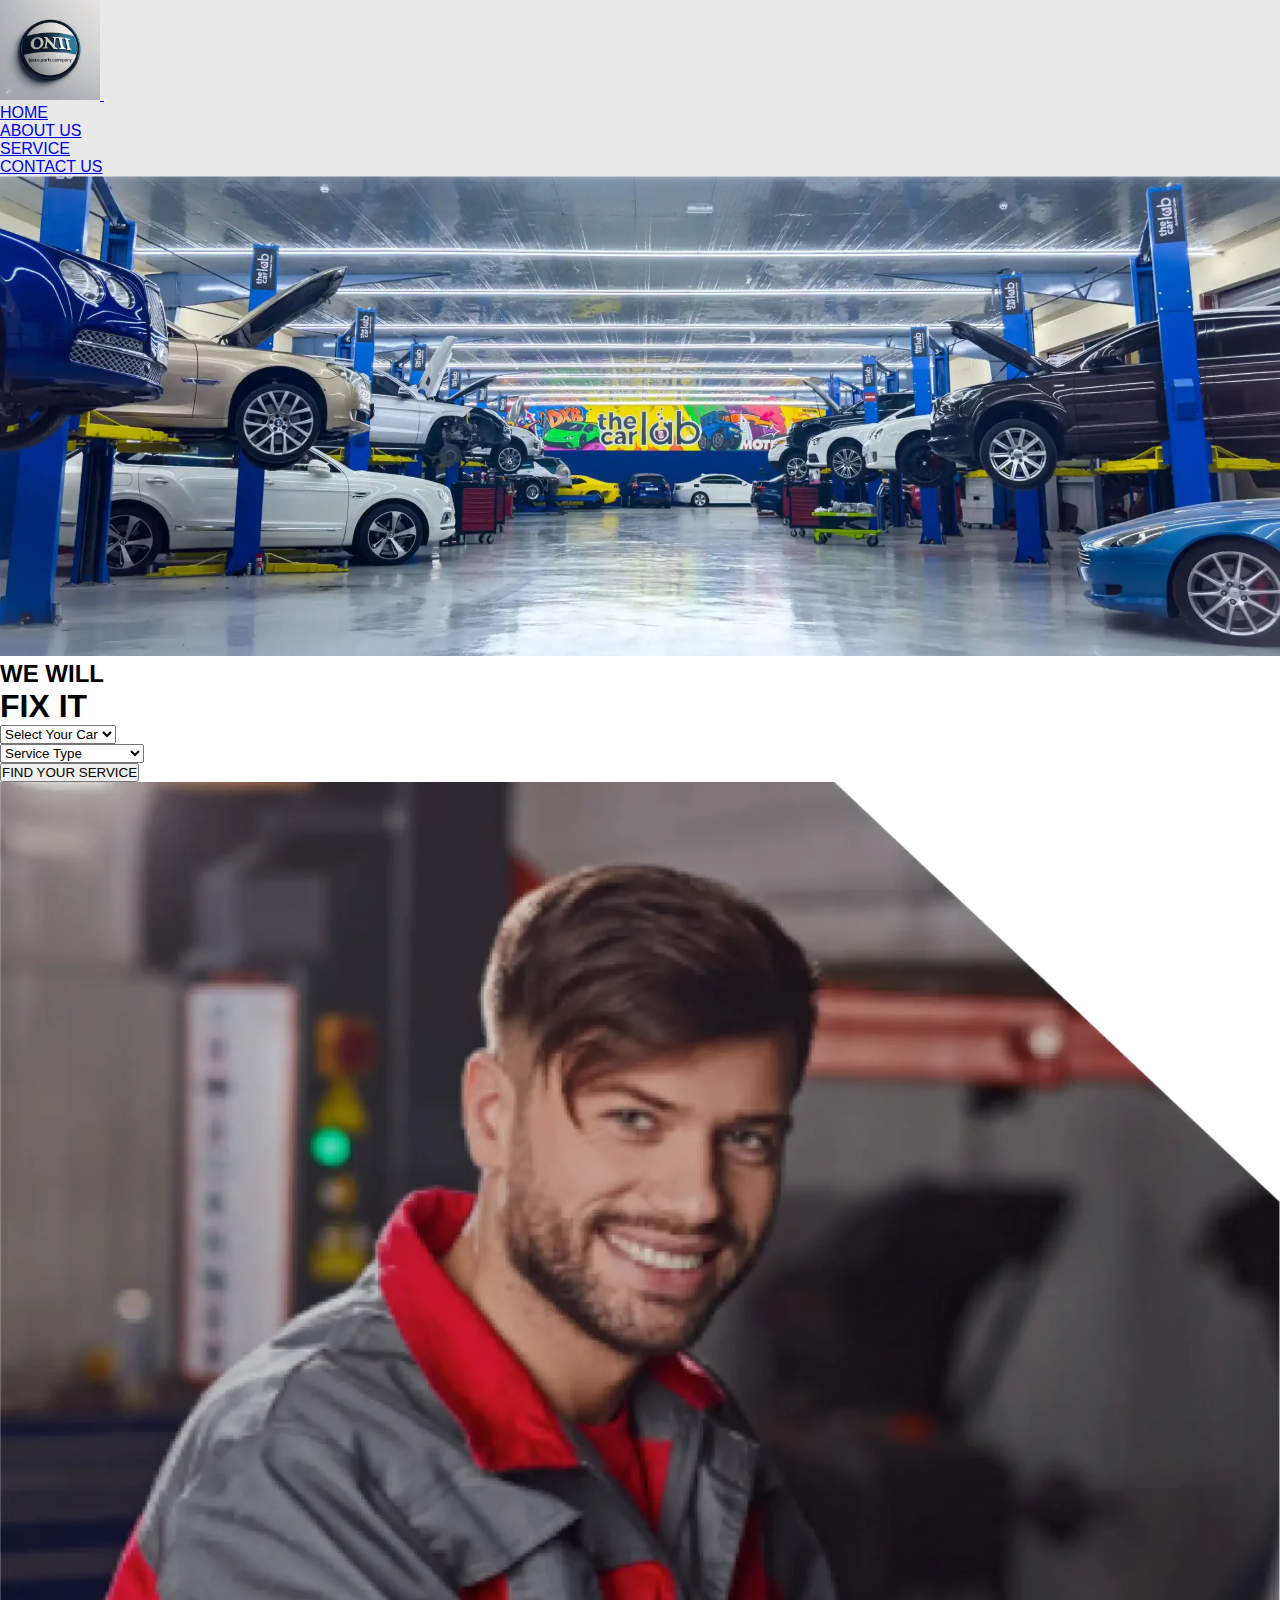
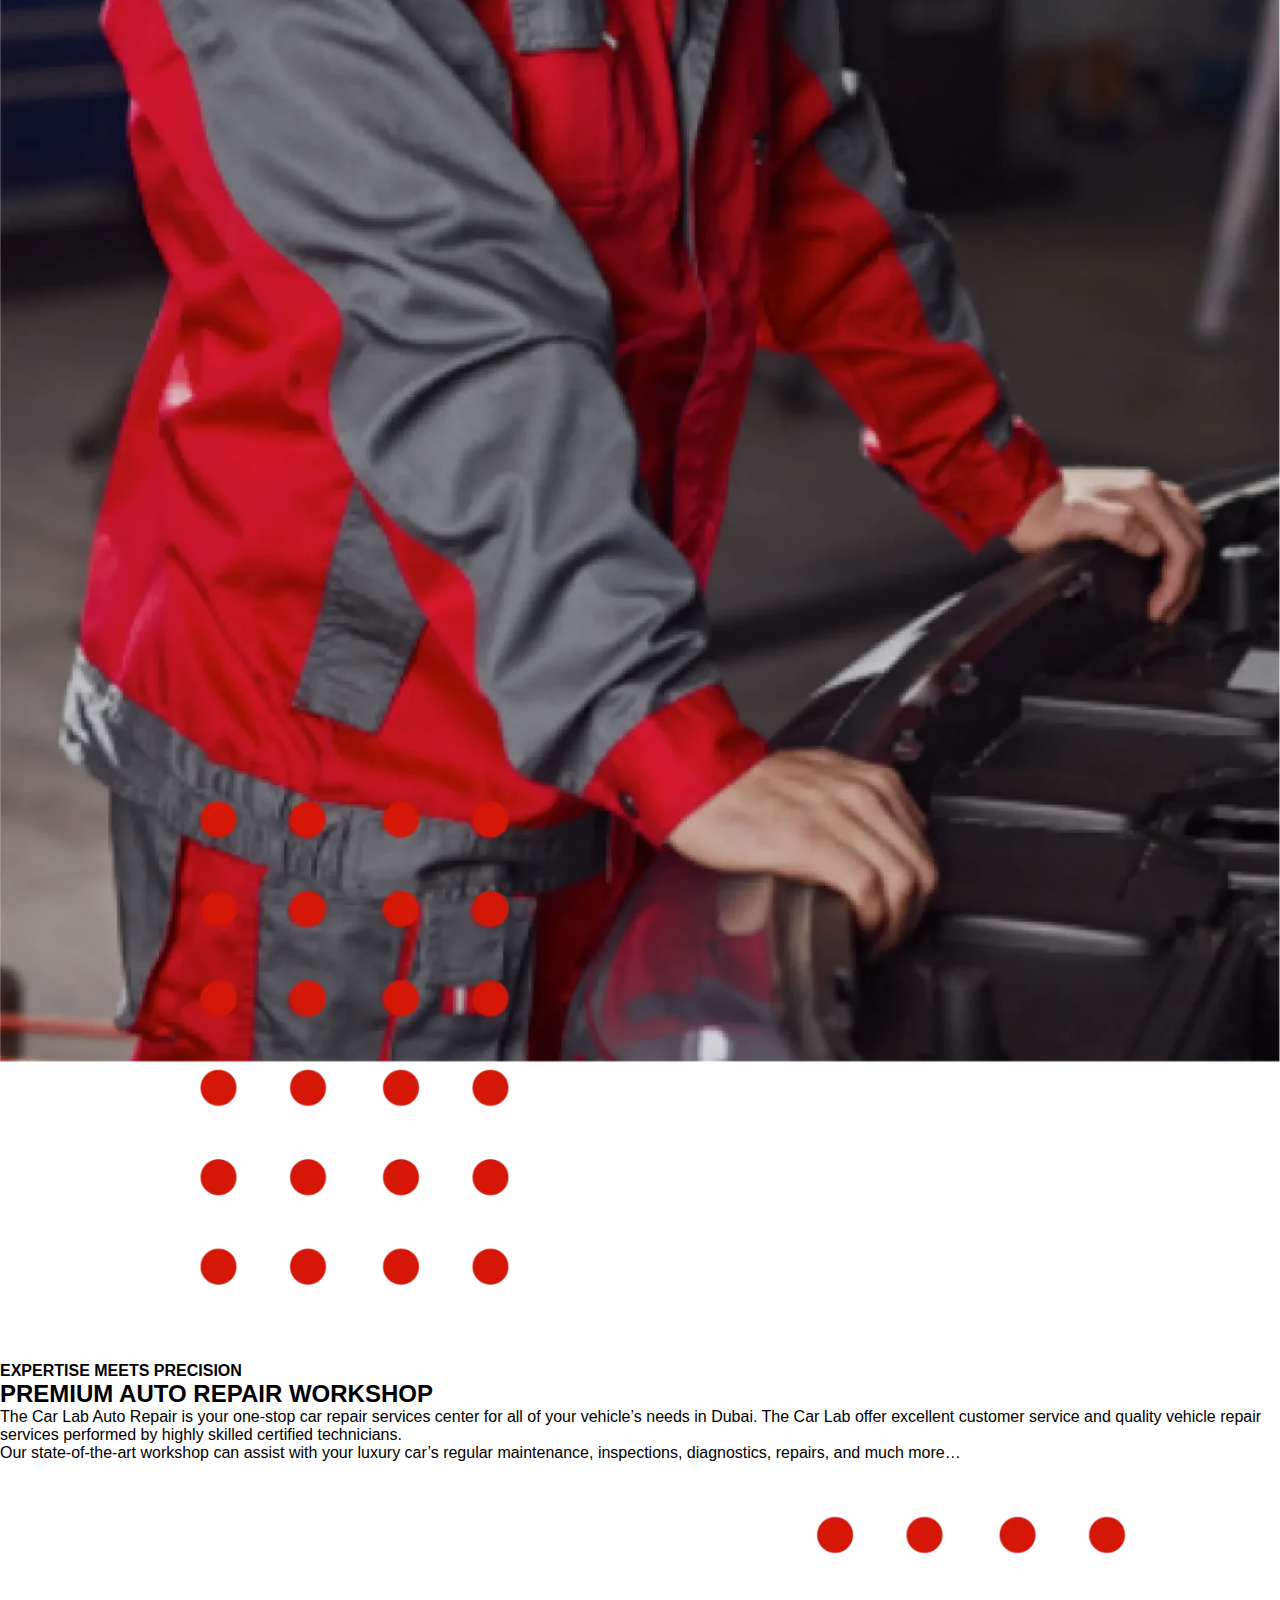
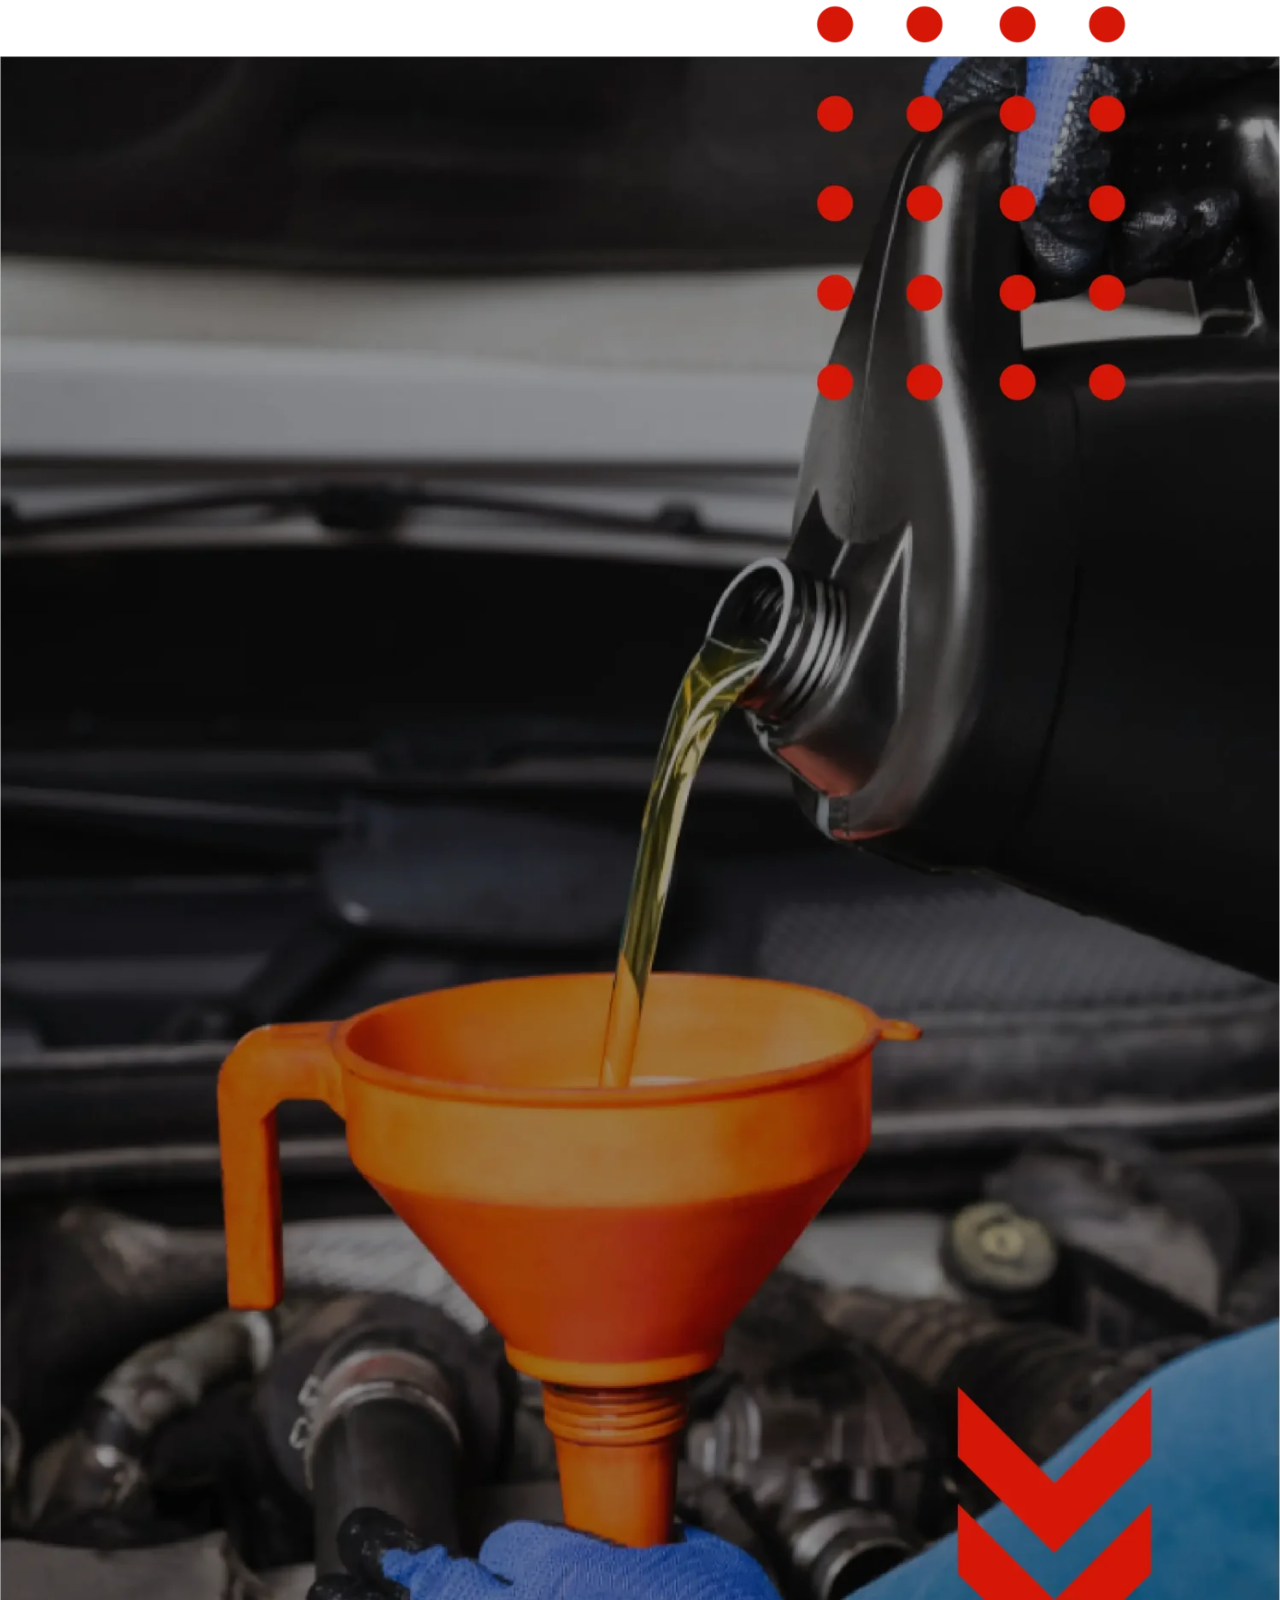
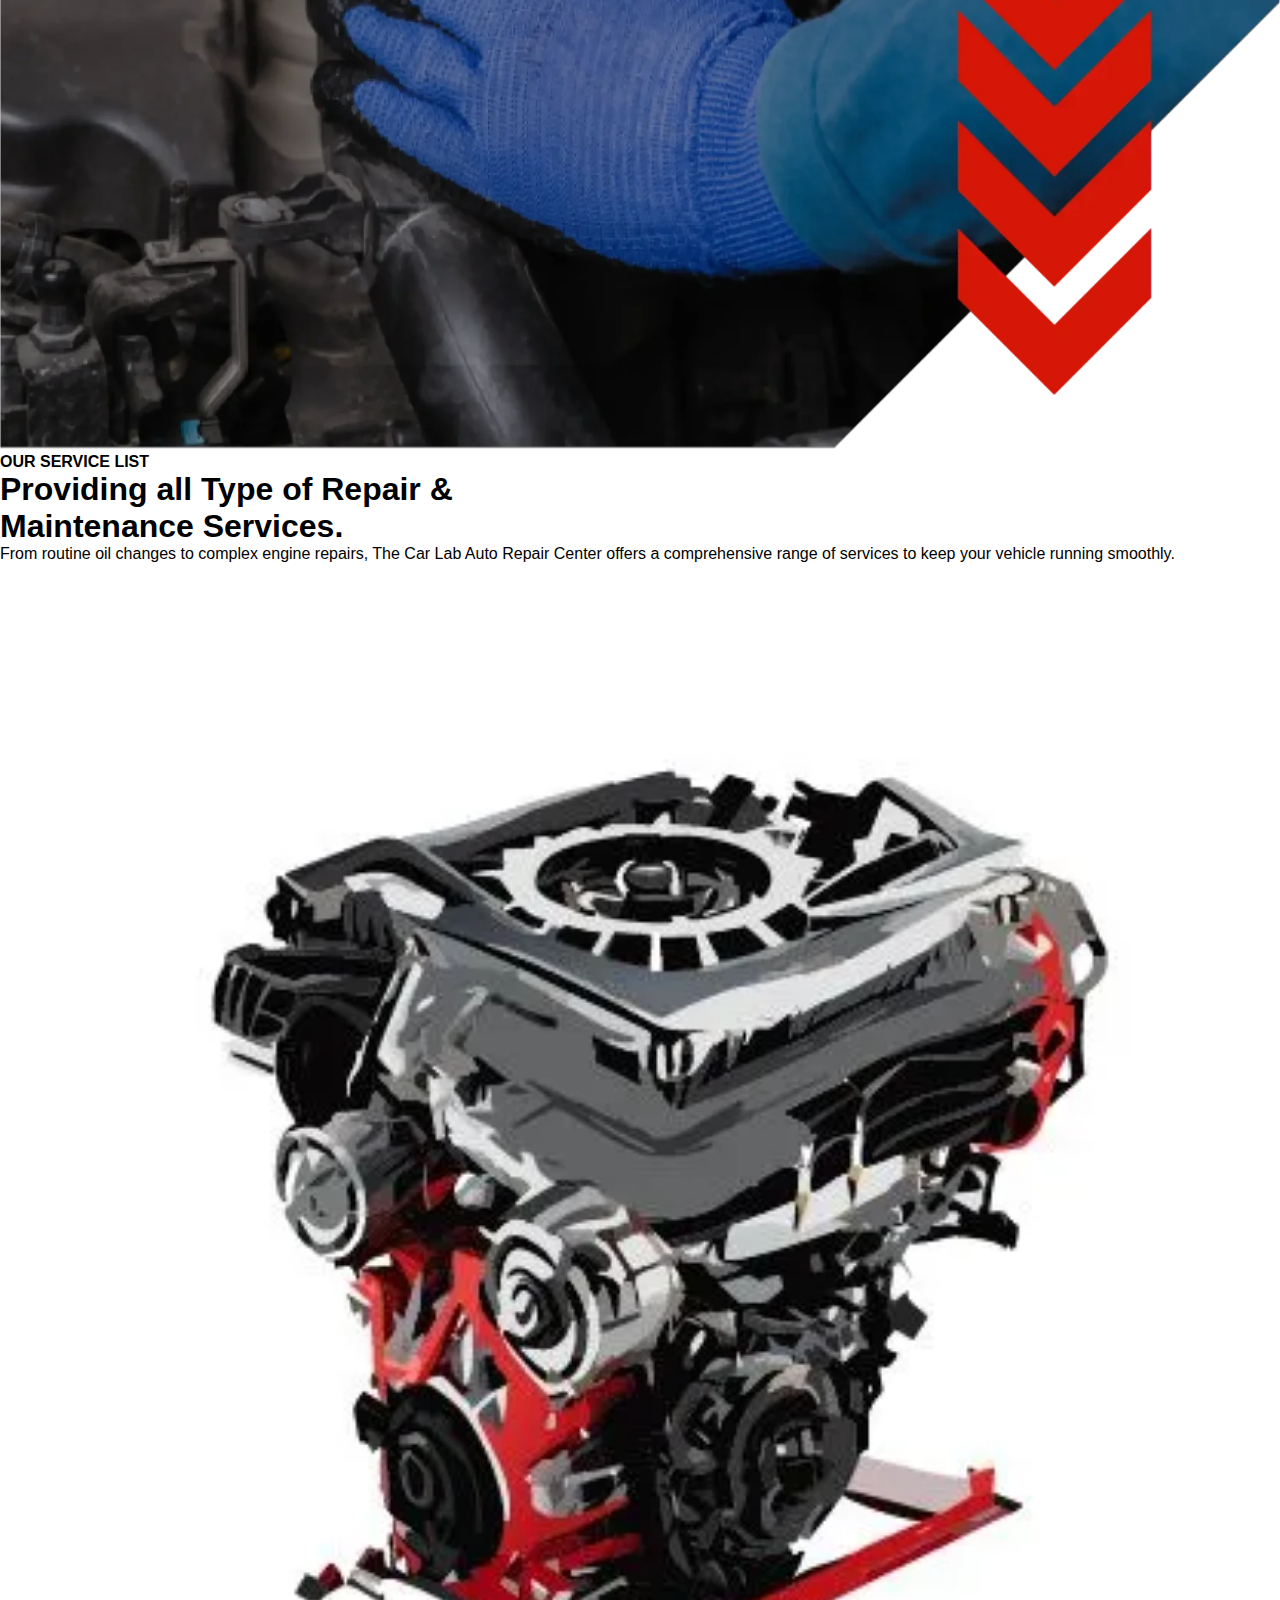
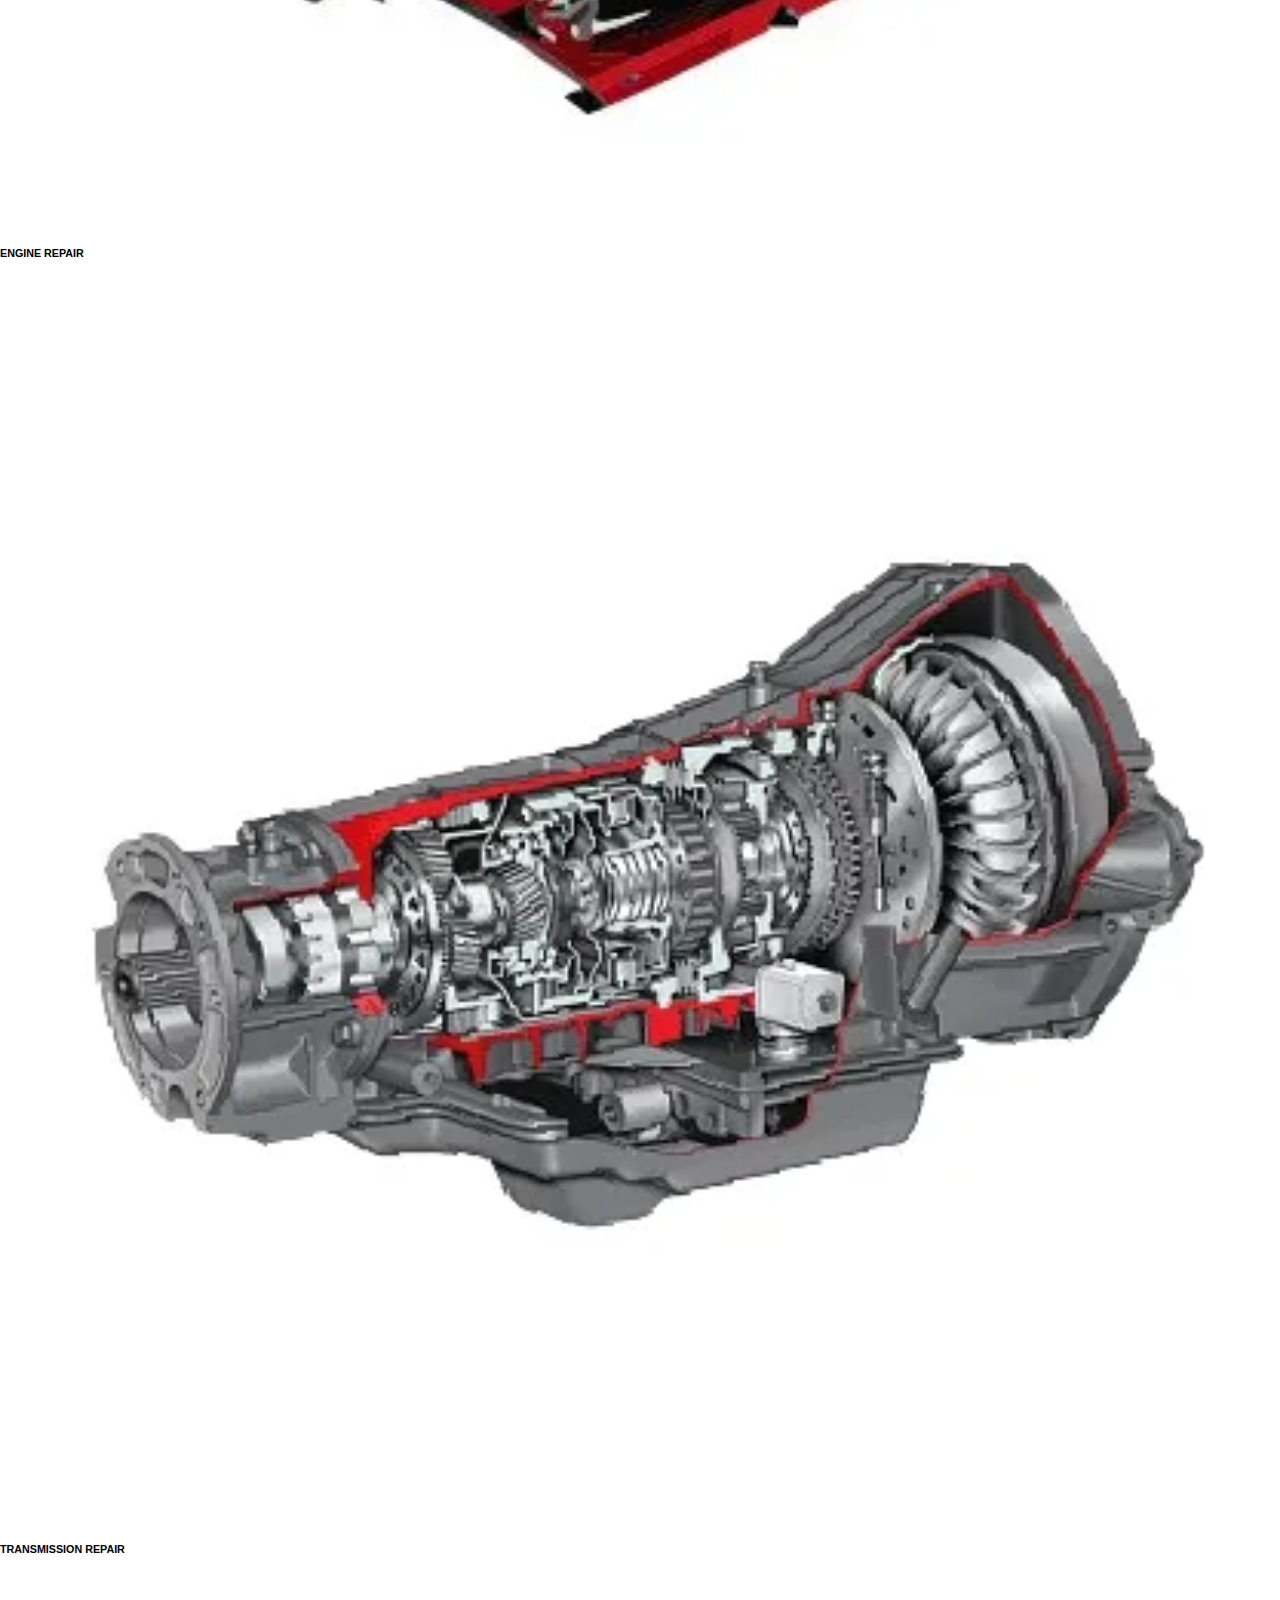
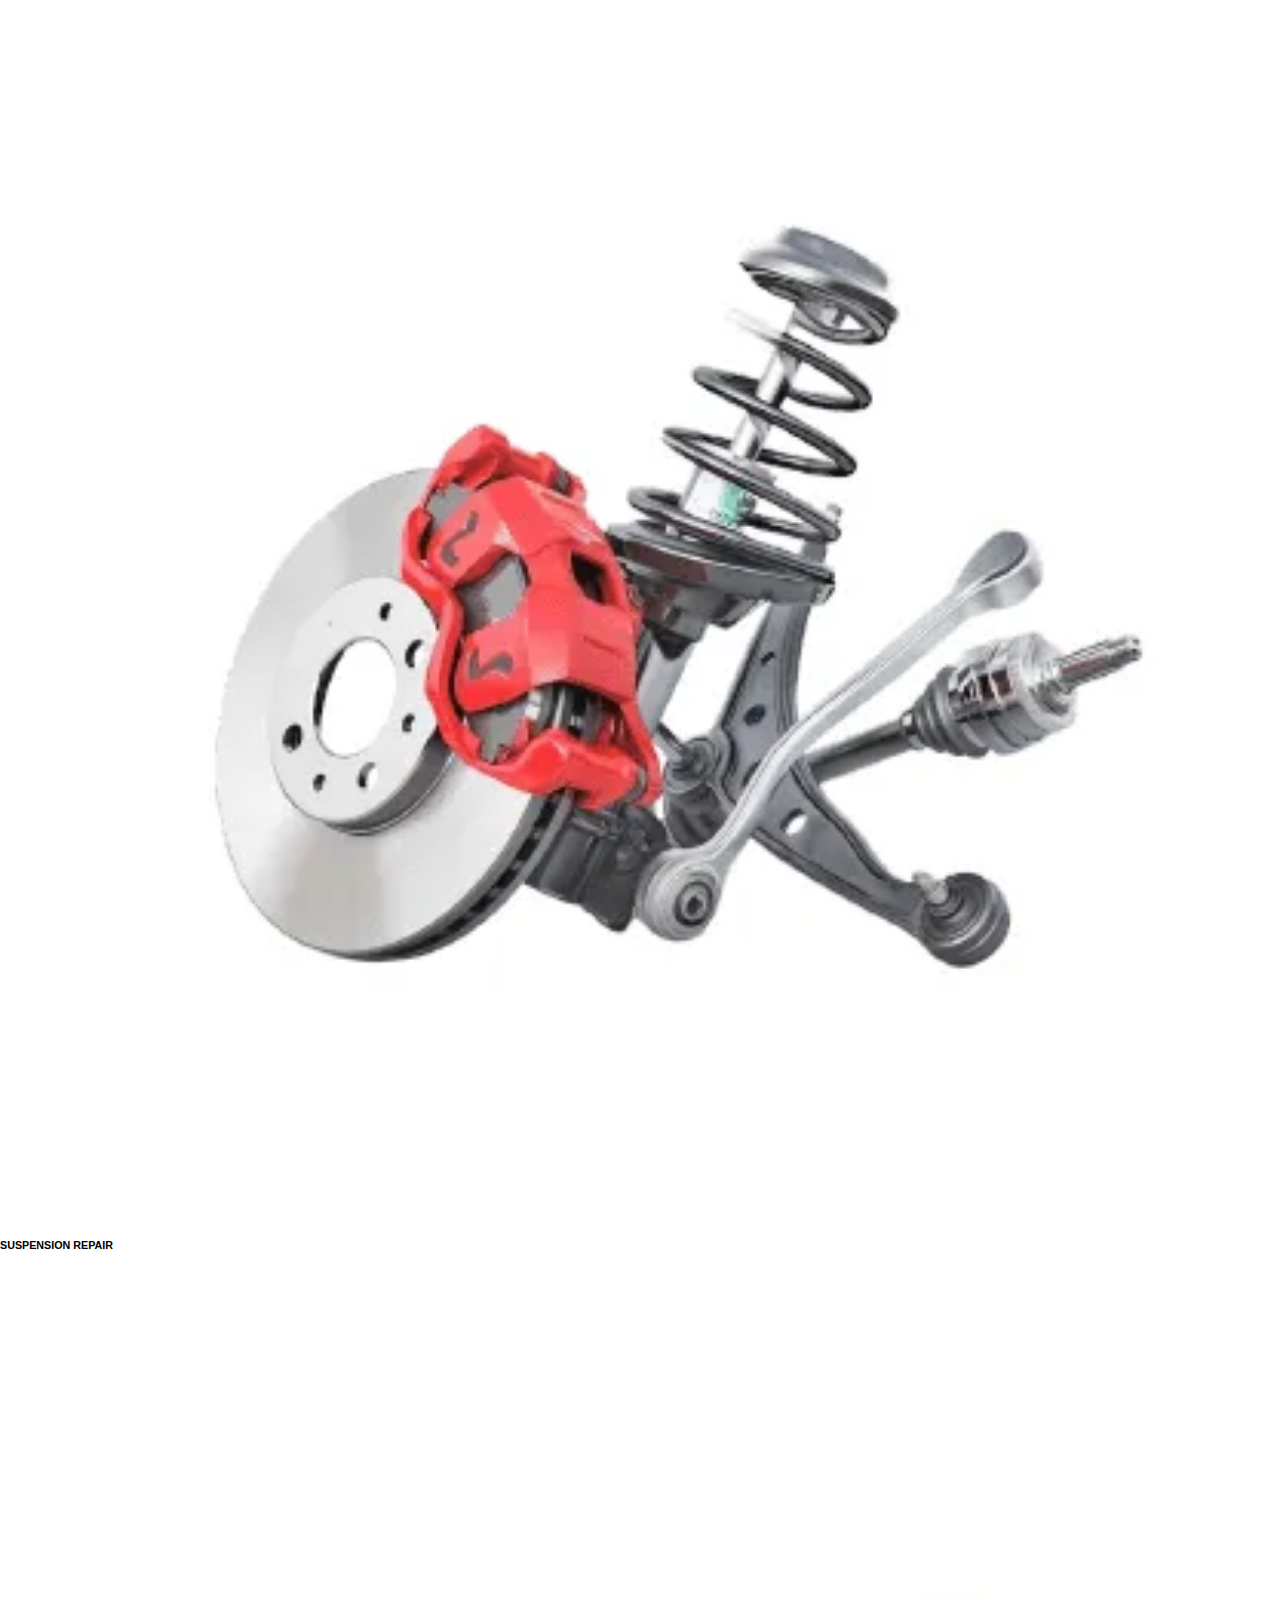
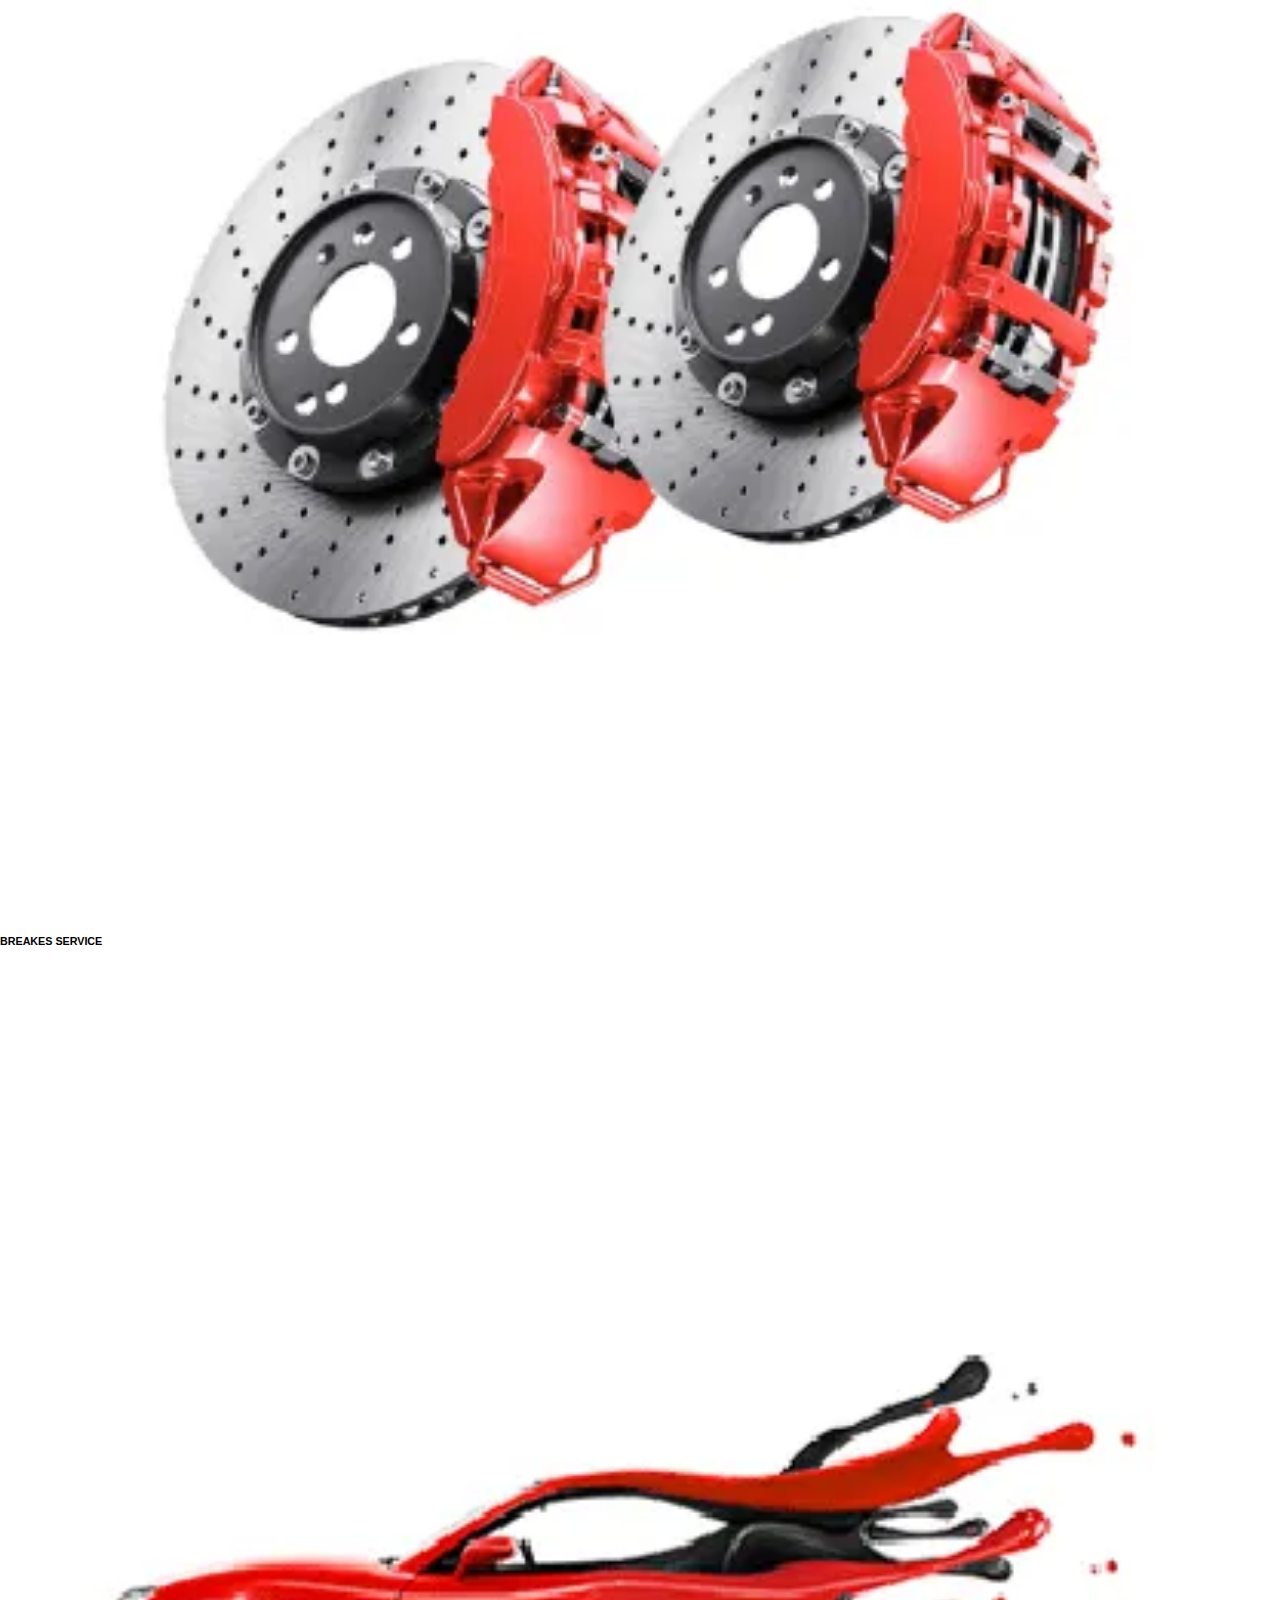
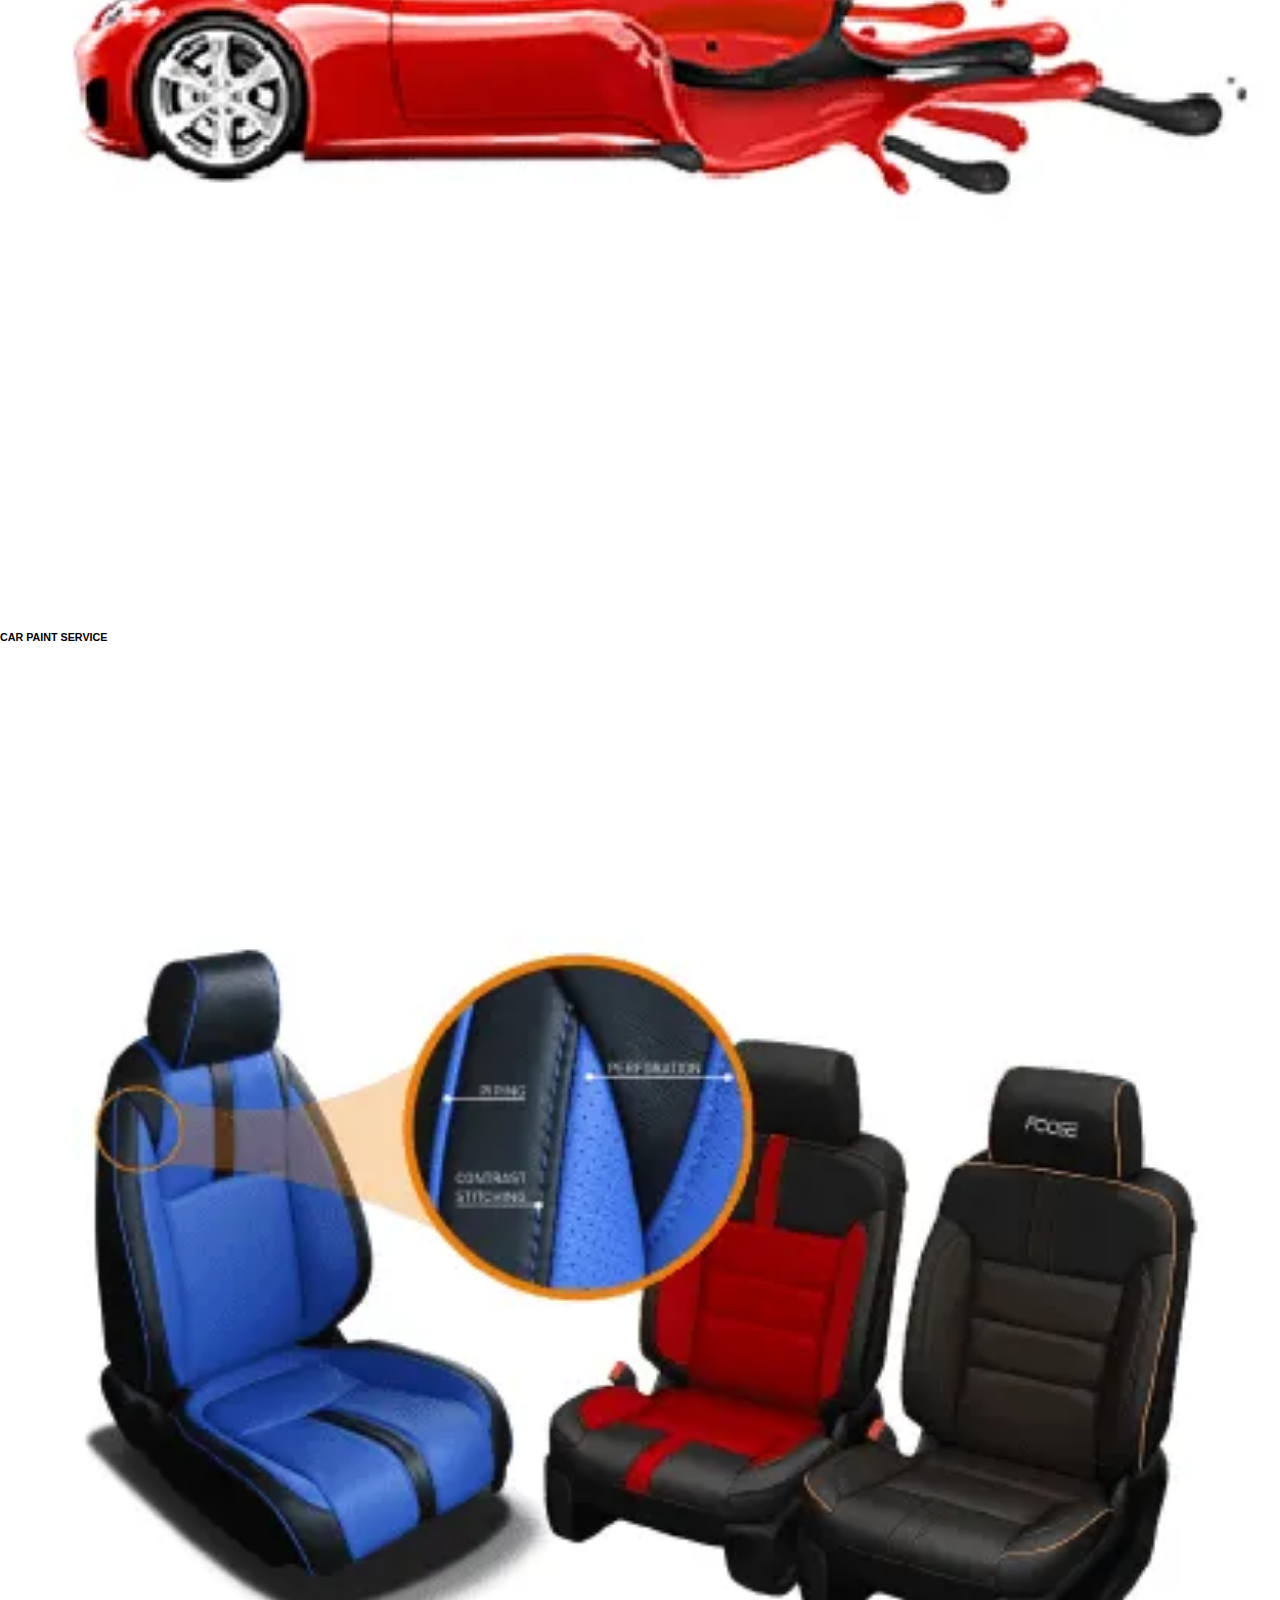
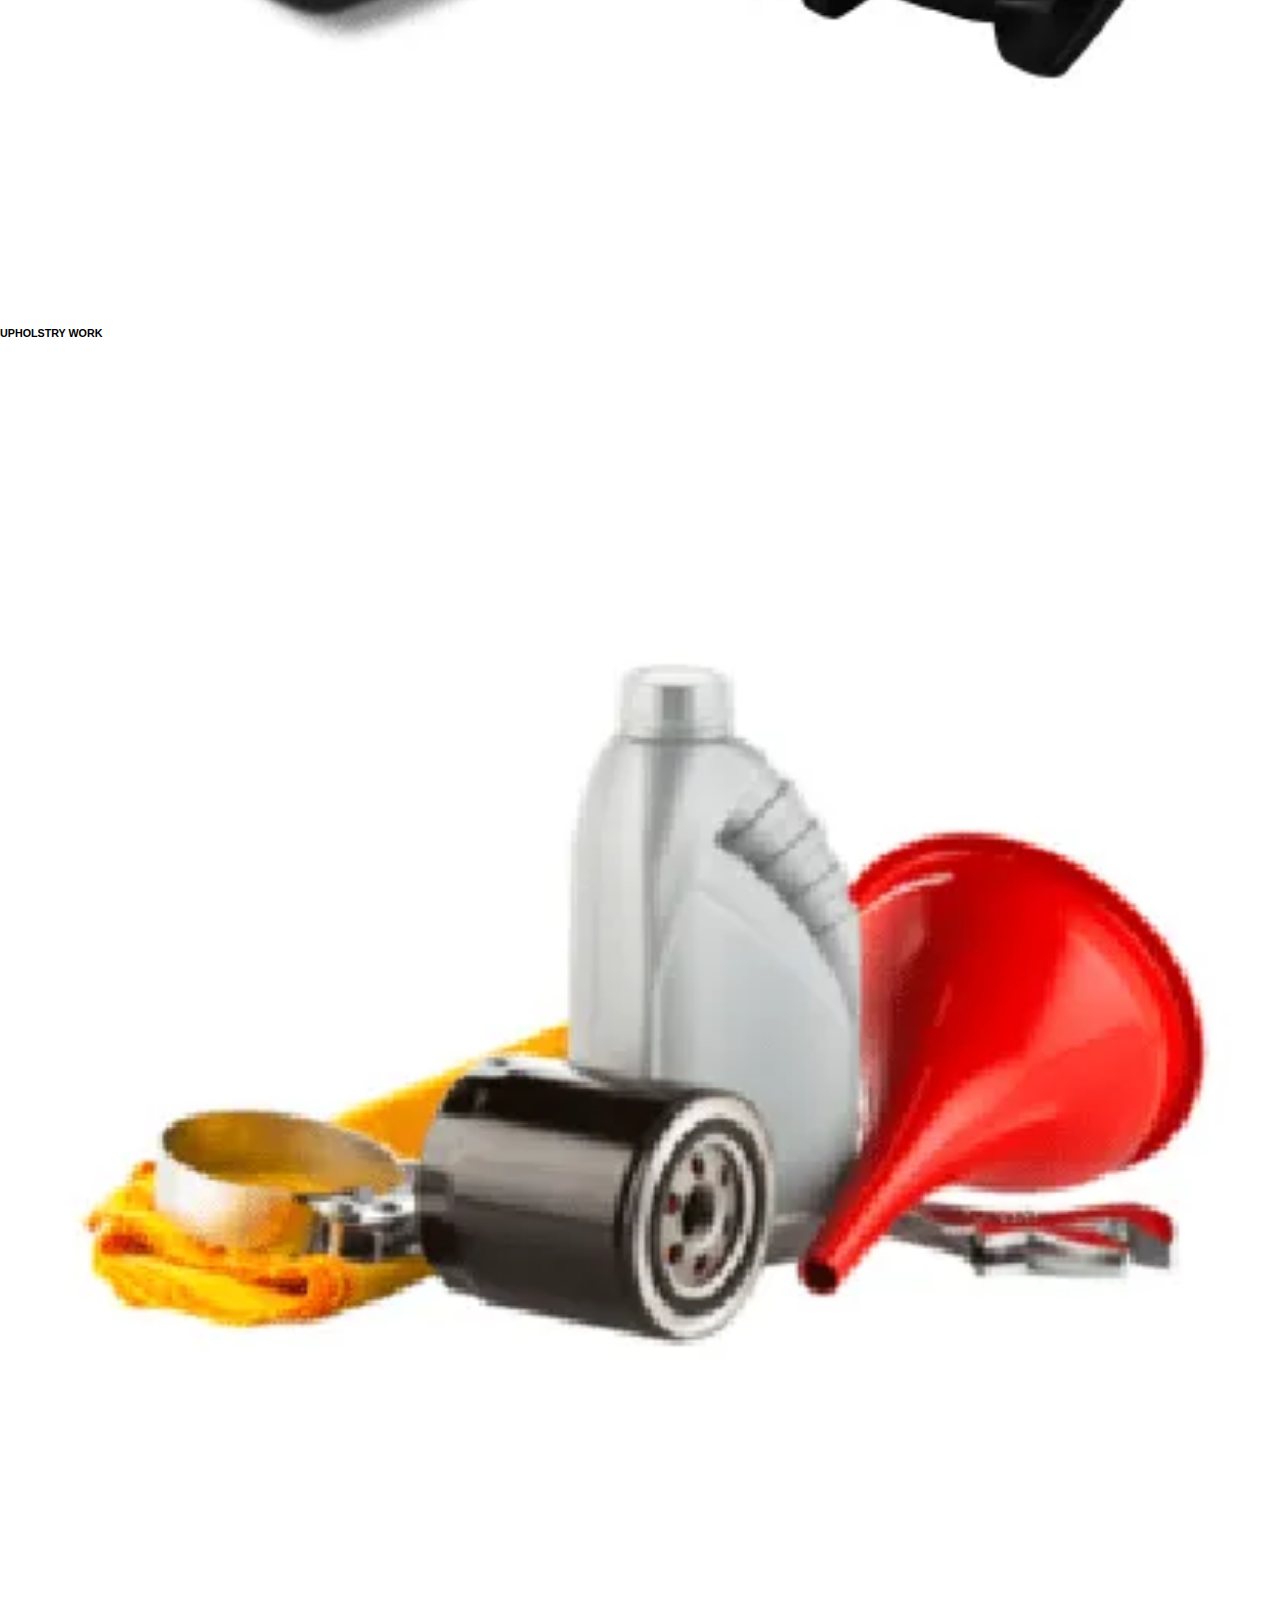
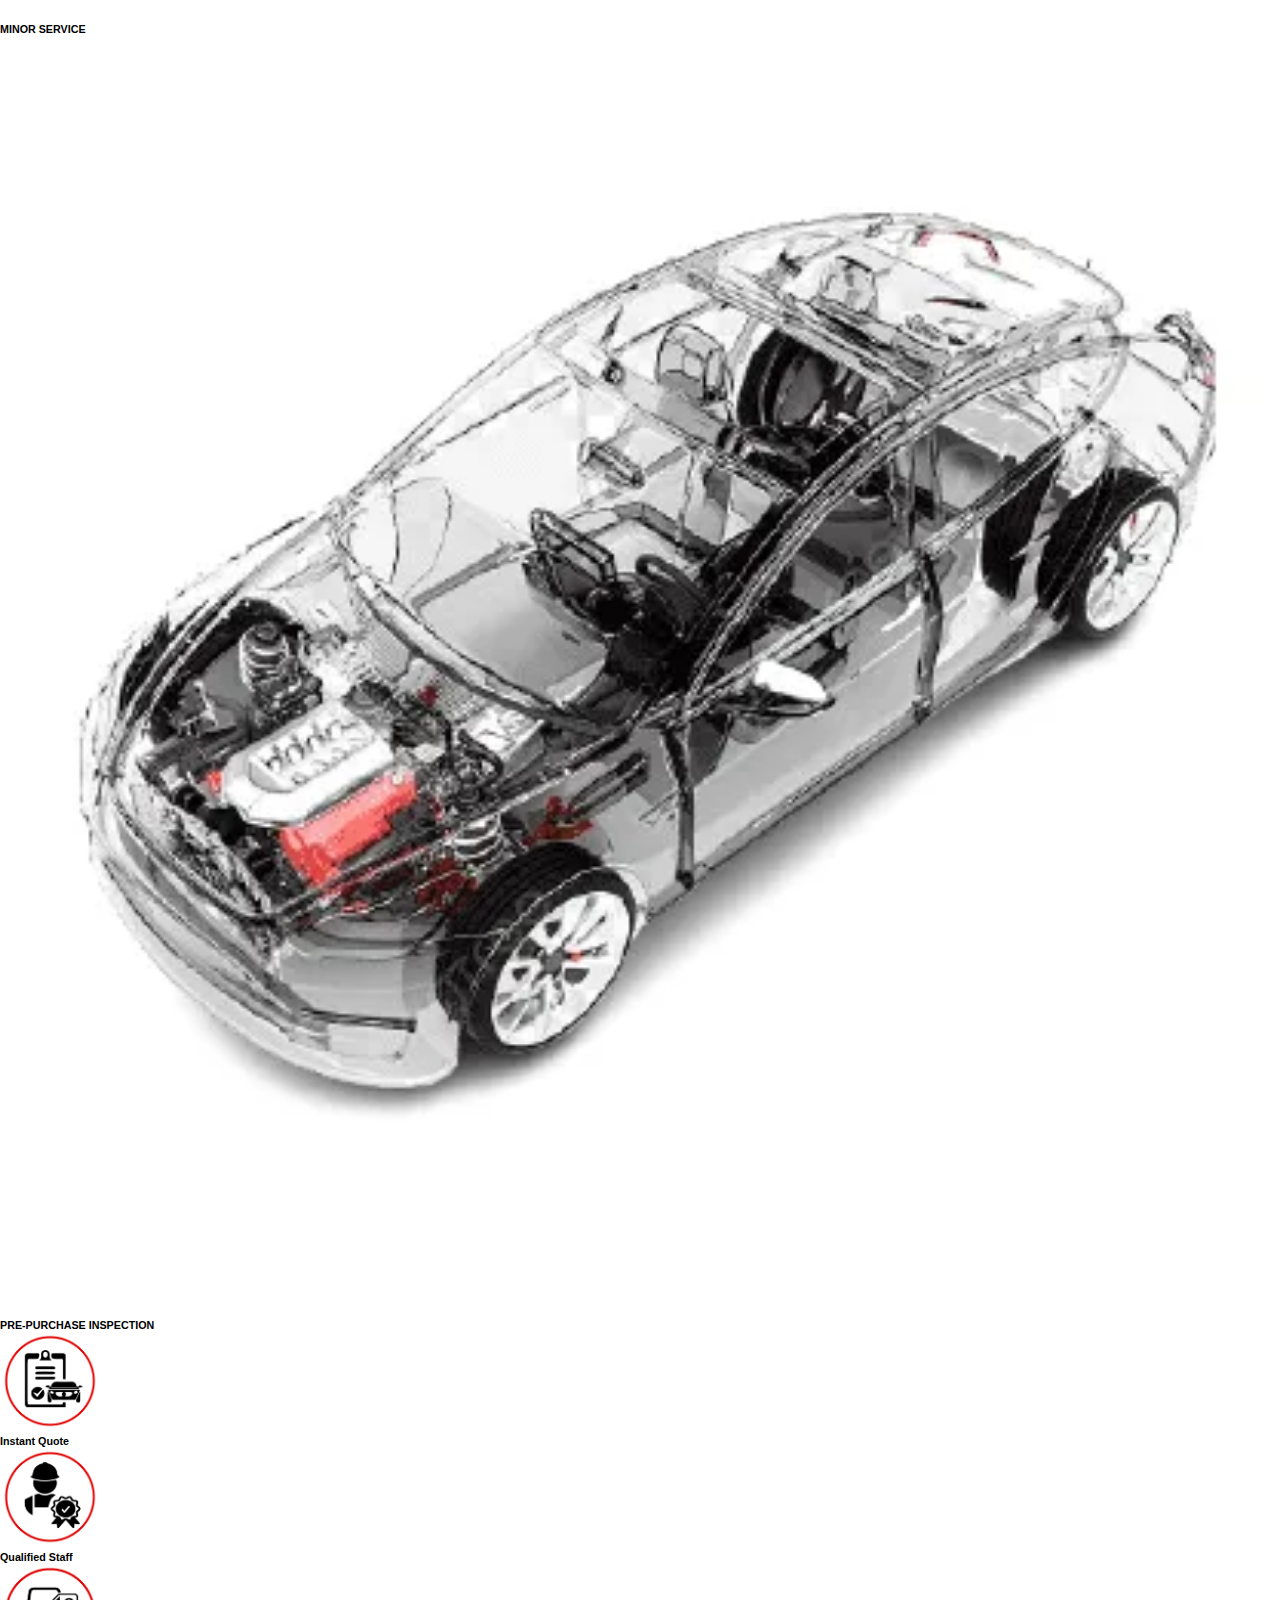
<file: index.html>
<!doctype html>
<html lang="en">
  <head>
    <meta charset="utf-8">
    <meta name="viewport" content="width=device-width, initial-scale=1">

    <link href="https://cdn.jsdelivr.net/npm/bootstrap@5.0.2/dist/css/bootstrap.min.css" rel="stylesheet" integrity="sha384-EVSTQN3/azprG1Anm3QDgpJLIm9Nao0Yz1ztcQTwFspd3yD65VohhpuuCOmLASjC" crossorigin="anonymous">
    <link rel="stylesheet" href="./CSS/index.css">

    <title>Oni Company</title>
  </head>
  <body>
    <nav class="navbar navbar-expand-lg navbar-dark bg-dark px-5 py-0 my-0">
        <div class="container-fluid">
          <a class="navbar-brand" href="#">
            <img src="./Images/oni.jpg" alt="logo" width="100" class=" border rounded-circle">
          </a>
          <button class="navbar-toggler bg-dark" type="button" data-bs-toggle="collapse" data-bs-target="#navbarSupportedContent" aria-controls="navbarSupportedContent" aria-expanded="false" aria-label="Toggle navigation">
            <span class="navbar-toggler-icon"></span>
          </button>
          <div class="collapse navbar-collapse" id="navbarSupportedContent">
            <ul class="navbar-nav ms-auto mb-2 mb-lg-0">
              <li class="nav-item">
                <a class="nav-link active text-dark fw-bold" aria-current="page" href="index.html">HOME</a>
              </li>
              <li class="nav-item">
                <a class="nav-link text-dark fw-bold" href="about.html">ABOUT US</a>
              </li>
              <li class="nav-item">
                <a class="nav-link text-dark fw-bold" href="service.html">SERVICE</a>
              </li>
              <li class="nav-item">
                <a class="nav-link text-dark fw-bold" href="contact.html">CONTACT US</a>
              </li>
          </div>
        </div>
    </nav>

        <!--Background-Image-->
    <div class="background my-0">
        <img src="./Images/home.webp" alt="background-image" width="100%">
    </div>
    
        <!--Fix-->
        <div class="fix">
            <div class="container pt-5">
                <div class="text text-center col-lg-12 col-md-12 col-sm-12">
                    <h2 class="display-2 fw-bold">WE <span class="text-danger">WILL</span></h2>
                    <h1 class="display-1 fw-bold"><span class="text-primary">FIX</span> IT</h1>
                </div>
            </div>
        </div>
    
        <!--Services-->
        <div id="service" class="my-5">
            <div class="container border border-1 shadow p-4 mb-5 bg-body rounded">
                <div class="row">
                    <div class="col-lg-4 col-md-12 col-sm-12 pt-3">
                        <select class="form-select fw-bold py-3" aria-label="Default select example">
                            <option selected>Select Your Car</option>
                            <option value="1">Chevrelot</option>
                            <option value="2">Maybeach</option>
                            <option value="3">Mercedez-Benz</option>
                            <option value="3">Hummer</option>
                            <option value="3">Tesla</option>
                        </select>
                    </div>
    
                    <div class="col-lg-4 col-md-12 col-sm-12 pt-3">
                        <select class="form-select fw-bold py-3 " aria-label="Default select example">
                            <option selected>Service Type</option>
                            <option value="1">Engine Repair</option>
                            <option value="2">Car Hybrid Repair</option>
                            <option value="3">Transmission Repair</option>
                            <option value="3">Major Service</option>
                            <option value="3">Minor Service</option>
                        </select>
                    </div>
    
                    <div class="col-lg-4 col-md-12 col-sm-12 pt-3">
                        <button type="button" class="btn btn-danger text-white fw-bold py-3 w-100">FIND YOUR SERVICE</button>
                    </div>
                </div>
            </div>
        </div>
    
    
        <!--Workshop-->
        <div class="workshop my-5">
            <div class="container p-4">
                <div class="row d-flex">
                    <div class="col-lg-3 col-md-4 col-sm-12">
                        <div class="left-engineer">
                            <img src="./Images/left-engineer.webp" alt="" width="100%">
                        </div>
                    </div>
                    <div class="col-lg-6 col-md-4 col-sm-12 bord">
                        <div class="workshop-text pt-5">
                            <h4 class="pb-2">EXPERTISE MEETS PRECISION</h4>
                            <h2 class="border border-danger text-danger fw-bold py-3 px-2 mb-3">PREMIUM AUTO REPAIR WORKSHOP</h2>
                
                            <p>The Car Lab Auto Repair is your one-stop car repair services center for all of your vehicle’s needs in Dubai. The Car Lab offer excellent customer service and quality vehicle repair services performed by highly skilled certified technicians.</p>
                
                            <p>Our state-of-the-art workshop can assist with your luxury car’s regular maintenance, inspections, diagnostics, repairs, and much more…</p>
                        </div>

                    </div>
                    <div class="col-lg-3 col-md-4 col-sm-12">
                        <div class="right-engineer">
                            <img src="./Images/right-engineer.webp" alt="" width="100%">
                        </div>
                    </div>
    
                </div>
            </div>
        </div>
    
        <!--Maintainance-->
        <div class="maintainance my-5">
            <div class="container p-4">
                    <div class="text pb-4 px-5 col-lg-7">
                        <h4 class="text-danger fw-bold pb-2">OUR SERVICE LIST</h4>
                        <h1 class="fw-bold pb-2">Providing all Type of Repair & <br> Maintenance Services.</h1>
                        <p>From routine oil changes to complex engine repairs, The Car Lab Auto Repair Center offers a comprehensive range of services to keep your vehicle running smoothly.</p>
                    </div>
                <div class="justify-content-center row row-cols-1 row-cols-md-3 row-cols-lg-5 gap-2">
                    <div class="col border border-2 shadow m-2 bg-body rounded p-4">
                        <img src="./Images/1-04.jpg" alt="" width="100%">
                        <div class="text text-center">
                            <h6 class="fw-bold">ENGINE REPAIR</h6>
                        </div>
                    </div>
    
                    <div class="col border border-2 shadow m-2 bg-body rounded p-4">
                        <img src="./Images/transmission-repair.png" alt="" width="100%">
                        <div class="text text-center">
                            <h6 class="fw-bold">TRANSMISSION REPAIR</h6>
                        </div>
                    </div>
    
                    <div class="col border border-2 shadow m-2 bg-body rounded p-4">
                        <img src="./Images/Service-feature-images-10.png" alt="" width="100%">
                        <div class="text text-center">
                            <h6 class="fw-bold">SUSPENSION REPAIR</h6>
                        </div>
                    </div>
    
                    <div class="col border border-2 shadow m-2 bg-body rounded p-4">
                        <img src="./Images/Service-feature-images-02.png" alt="" width="100%">
                        <div class="text text-center">
                            <h6 class="fw-bold">BREAKES SERVICE</h6>
                        </div>
                    </div>
    
                    <div class="col border border-2 shadow m-2 bg-body rounded p-4">
                        <img src="./Images/Service-feature-images-01.png" alt="" width="100%">
                        <div class="text text-center">
                            <h6 class="fw-bold">CAR PAINT SERVICE</h6>
                        </div>
                    </div>
    
                    <div class="col border border-2 shadow m-2 bg-body rounded p-4">
                        <img src="./Images/Upholstery-work.png" alt="" width="100%">
                        <div class="text text-center">
                            <h6 class="fw-bold">UPHOLSTRY WORK</h6>
                        </div>
                    </div>
    
                    <div class="col border border-2 shadow m-2 bg-body rounded p-4">
                        <img src="./Images/Service-feature-images-03.png" alt="" width="100%">
                        <div class="text text-center">
                            <h6 class="fw-bold">MINOR SERVICE</h6>
                        </div>
                    </div>
    
                    <div class="col border border-2 shadow m-2 bg-body rounded p-4">
                        <img src="./Images/Service-feature-images-14.png" alt="" width="100%">
                        <div class="text text-center">
                            <h6 class="fw-bold">PRE-PURCHASE INSPECTION</h6>
                        </div>
                    </div>
    
                </div>
            </div>
        </div>
    
        <!--Keys-->
        <div class="keys my-5">
            <div class="p-5 bg-danger text-white">
                <div class="row">
                    <div class="d-flex gap-2 col-md-3 col-sm-12">
                        <div class="img">
                            <img src="./Images/Key-1.png" alt="logo" width="100">
                        </div>
                        <div class="text pt-5">
                            <h6 class="fw-bold">Instant Quote</h6>
                        </div>
                    </div>
                    <div class="d-flex gap-2 col-lg-3 col-md-3 col-sm-12">
                        <div class="img">
                            <img src="./Images/Key-2.png" alt="logo" width="100">
                        </div>
                        <div class="text pt-5">
                            <h6 class="fw-bold">Qualified Staff</h6>
                        </div>
                    </div>
                    <div class="d-flex gap-2 col-lg-3 col-md-3 col-sm-12">
                        <div class="img">
                            <img src="./Images/Key-3.png" alt="logo" width="100">
                        </div>
                        <div class="text pt-5">
                            <h6 class="fw-bold">Repair Warranty</h6>
                        </div>
                    </div>
                    <div class="d-flex gap-2 col-lg-3 col-md-3 
                    col-sm-12">
                        <div class="img">
                            <img src="./Images/Key-4.png" alt="logo" width="100">
                        </div>
                        <div class="text pt-5">
                            <h6 class="fw-bold">Dedicated Customer Service</h6>
                        </div>
                    </div>
                </div>
            </div>
        </div>
    
        <!--About-->
        <div class="about my-5">
            <div class="container p-4">
                <div class="row">
                    <div class="sections row">
                        <div class="first-section col-lg-6 col-md-12 col-sm-12">
                            <div class="icon pt-5 pb-4">
                                <img src="./Images/spanner.png" alt="logo" width="100">
                            </div>
                            <div class="text">
                                <h1 class="fw-bold text-wrap">Our Profound Understanding <br> of Automobile Engines.</h1>
                            </div>
                            <div class="icon py-3">
                                <div class="">
                                    <img src="./Images/mechanic-1.webp" alt="logo" width="100%">
                                </div>
                            </div>
                            <div class="text">
                                <p>Extensive expertise of The Cab Lab in automotive engineering allows us to <br> navigate the intricate workings of automobile engines with precision and <br> depth. With a profound understanding of the intricacies involved, we are well- <br>equipped to address the complexities of automotive engine systems.</p>
                            </div>
                            <button type="button" class="btn btn-danger text-white fw-bold py-3 px-5 mt-4">ABOUT ONI COMPANY</button>
                        </div>
                        <div class="second-section col-lg-6 col-md-12 col-sm-12">
                            <div class="img">
                                <img src="./Images/engine-01-1.webp" alt="engine" width="100%">
                            </div>
                        </div>
                    </div>
    
                </div>
            </div>
        </div>
    
        <!--Brand-->
        <div class="brand my-5">
            <div class="container p-4">
                <div class="row">
                    <div class="text">
                        <h5 class="fw-bold text-danger">OUR LATEST BRANDS</h5>
                        <h2 class="fw-bold display-6">Brands We Deal In</h2>
                    </div>
                    <div class="row first-car py-4">
                        <div class="col-lg-3 col-md-4 col-sm-6">
                            <img src="./Images/car-1.webp" alt="car" width="100%">
                        </div>
                        <div class="col-lg-3 col-md-4 col-sm-6">
                            <img src="./Images/car-2.webp" alt="car" width="100%">
                        </div>
                        <div class="col-lg-3 col-md-4 col-sm-6">
                            <img src="./Images/car-3.webp" alt="car" width="100%">
                        </div>
                        <div class="col-lg-3 col-md-4 col-sm-6">
                            <img src="./Images/car-4.webp" alt="car" width="100%">
                        </div>
                    </div>
    
                    <div class="row second-car py-4">
                        <div class="col-lg-3 col-md-4 col-sm-6">
                            <img src="./Images/car-5.webp" alt="car" width="100%">
                        </div>
                        <div class="col-lg-3 col-md-4 col-sm-6">
                            <img src="./Images/car-6.webp" alt="car" width="100%">
                        </div>
                        <div class="col-lg-3 col-md-4 col-sm-6">
                            <img src="./Images/car-7.webp" alt="car" width="100%">
                        </div>
                        <div class="col-lg-3 col-md-4 col-sm-6">
                            <img src="./Images/car-8.webp" alt="car" width="100%">
                        </div>
                    </div>
    
                    <div class="row third-car py-4">
                        <div class="col-lg-3 col-md-4 col-sm-6">
                            <img src="./Images/car-9.webp" alt="car" width="100%">
                        </div>
                        <div class="col-lg-3 col-md-4 col-sm-6">
                            <img src="./Images/car-10.webp" alt="car" width="100%">
                        </div>
                        <div class="col-lg-3 col-md-4 col-sm-6">
                            <img src="./Images/car-11.webp" alt="car" width="100%">
                        </div>
                        <div class="col-lg-3 col-md-4 col-sm-6">
                            <img src="./Images/car-12.webp" alt="car" width="100%">
                        </div>
                    </div>
                </div>
    
                <div class="d-flex justify-content-center pt-5">
                    <button type="button" class="btn btn-danger text-white fw-bold py-3 px-5">VIEW ALL BRANDS</button>
                </div>
    
            </div>
        </div>
    
        <!--Team-->
        <div class="team my-5">
            <div class="row col-12 bg-danger text-white">
                <div class="main p-3 d-flex justify-content-around gap-5">
                    <div class="">
                        <h5 class="">Get answers to all your questions from our team of experts</h5>
                    </div>
                    <div class="">
                        <button type="button" class="btn bg-white text-danger fw-bold py-3 px-5 border-radius rounded-pill">CALL US NOW</button>
                    </div>
                </div>
            </div>
    
        </div>
    
        <!--Choose-Us-->
        <div class="choose my-5">
            <div class="container">
                <div class="row">
                    <div class="text text-center pt-4 pb-5">
                        <h5 class="text-danger fw-bold">OUR SERVICE LIST</h5>
                        <h1 class="fw-bold">Why Choose The ONI Company</h1>
                    </div>
                    <div class="main row col-lg-7 col-12">
                        <div class="icons d-lg-flex d-md-flex text-center text-md-start text-lg-start">
                            <div class="img">
                                <img src="./Images/icon-1.png" alt="" width="150">
                            </div>
                            <div class="txt pt-4">
                                <h5 class="fw-bold">Comprehensive Inspection</h5>
                                <p>The comprehensive inspection services of The Car Lab ensure a meticulous examination of every detail, leaving no aspect unchecked.</p>
                            </div>
                        </div>
        
                        <div class="icons d-lg-flex d-md-flex text-center text-md-start text-lg-start">
                            <div class="img">
                                <img src="./Images/icon-2.png" alt="" width="150">
                            </div>
                            <div class="txt pt-4">
                                <h5 class="">Repair Experts</h5>
                                <p>With a wealth of experience and specialized skills trust our team of repair experts to handle your needs with precision and proficiency.</p>
                            </div>
                        </div>
        
                        <div class="icons d-lg-flex d-md-flex text-center text-md-start text-lg-start">
                            <div class="img">
                                <img src="./Images/icon-3.png" alt="" width="150">
                            </div>
                            <div class="txt pt-4">
                                <h5 class="fw-bold">Repair Warranty</h5>
                                <p>Rest easy with our repair warranty, assuring you of the reliability and quality of our repair services.</p>
                            </div>
                        </div>
        
                        <div class="icons d-lg-flex d-md-flex text-center text-md-start text-lg-start">
                            <div class="img">
                                <img src="./Images/icon-5.png" alt="" width="150">
                            </div>
                            <div class="txt pt-4">
                                <h5 class="fw-bold">Certified Staff</h5>
                                <p>Our team consists of certified professionals, each possessing the necessary qualifications and expertise in their respective fields.</p>
                            </div>
                        </div>
    
                    </div>
    
                    <div class="img col-lg-5 col-12 text-center">
                        <img src="./Images/Car-top-view-01.webp" alt="car" width="70%">
                    </div>
    
                </div>
            </div>
        </div>

        <!--Questions-->
        <div class="question my-5">
            <div class="container p-4">
                <div class="row justify-content-between">
                    <div class="quest col-lg-6 col-md-12 col-12">
                        <div class="text mb-3">
                            <h5 class="text-danger">FREQUENTLY ASKED QUESTIONS</h5>
                            <h2 class="fw-bold">Questions Mostly Asked By Our Customers</h2>
                        </div>
                        <div class="accordion accordion-flush" id="accordionFlushExample">
                            <div class="accordion-item border border-black mb-3">
                              <h2 class="accordion-header" id="flush-headingOne">
                                <button class="accordion-button collapsed" type="button" data-bs-toggle="collapse" data-bs-target="#flush-collapseOne" aria-expanded="false" aria-controls="flush-collapseOne">
                                    <h5>What types of vehicle can you service at your repair center?</h5>
                                </button>
                              </h2>
                              <div id="flush-collapseOne" class="accordion-collapse collapse" aria-labelledby="flush-headingOne" data-bs-parent="#accordionFlushExample">
                                <div class="accordion-body">Our highly trained technicians are skilled in servicing a wide range of vehicle makes and models (All American, German, European & Super Cars), ensuring that we can handle any auto repair need.</div>
                              </div>
                            </div>
                            <div class="accordion-item border border-black mb-3">
                              <h2 class="accordion-header" id="flush-headingTwo">
                                <button class="accordion-button collapsed" type="button" data-bs-toggle="collapse" data-bs-target="#flush-collapseTwo" aria-expanded="false" aria-controls="flush-collapseTwo">
                                    <h5> What makes you the best shop in Dubai?</h5>
                                </button>
                              </h2>
                              <div id="flush-collapseTwo" class="accordion-collapse collapse" aria-labelledby="flush-headingTwo" data-bs-parent="#accordionFlushExample">
                                <div class="accordion-body">Our state-of-the-art facility, highly trained technicians, and dedication to customer satisfaction make us the best repair shop in Dubai. We offer premium auto repair services and use advanced tools and equipment to deliver exceptional results.</div>
                              </div>
                            </div>
                            <div class="accordion-item border border-black mb-3">
                              <h2 class="accordion-header" id="flush-headingThree">
                                <button class="accordion-button collapsed" type="button" data-bs-toggle="collapse" data-bs-target="#flush-collapseThree" aria-expanded="false" aria-controls="flush-collapseThree">
                                    <h5>How long does it typecally take for you to complete a repair?</h5>
                                </button>
                              </h2>
                              <div id="flush-collapseThree" class="accordion-collapse collapse" aria-labelledby="flush-headingThree" data-bs-parent="#accordionFlushExample">
                                <div class="accordion-body">The duration of the repair depends on the complexity of the issue. Our highly trained technicians work efficiently to complete repairs as quickly as possible, without compromising on quality.</div>
                              </div>
                            </div>
                            <div class="accordion-item border border-black mb-3">
                                <h2 class="accordion-header" id="flush-headingThree">
                                  <button class="accordion-button collapsed" type="button" data-bs-toggle="collapse" data-bs-target="#flush-collapseThree" aria-expanded="false" aria-controls="flush-collapseThree">
                                    <h5>Do you offer any quarantees or warranties on your repair work?</h5>
                                  </button>
                                </h2>
                                <div id="flush-collapseThree" class="accordion-collapse collapse" aria-labelledby="flush-headingThree" data-bs-parent="#accordionFlushExample">
                                  <div class="accordion-body">Yes, we provide guarantees and warranties on our repair services to ensure customer satisfaction and peace of mind. For more details on the terms and conditions, please contact us directly.</div>
                                </div>
                            </div>
                            <div class="accordion-item border border-black mb-3">
                                <h2 class="accordion-header" id="flush-headingThree">
                                  <button class="accordion-button collapsed" type="button" data-bs-toggle="collapse" data-bs-target="#flush-collapseThree" aria-expanded="false" aria-controls="flush-collapseThree">
                                    <h5>How do your prices compare to other auto repairs in Dubai?</h5>
                                  </button>
                                </h2>
                                <div id="flush-collapseThree" class="accordion-collapse collapse" aria-labelledby="flush-headingThree" data-bs-parent="#accordionFlushExample">
                                  <div class="accordion-body">The Car Lab provides unbeatable prices for our high-quality auto repair services in Dubai. With our competitive rates, you can expect exceptional services at a cost that won’t strain your budget.</div>
                                </div>
                            </div>
                            <div class="accordion-item border border-black mb-3">
                                <h2 class="accordion-header" id="flush-headingThree">
                                  <button class="accordion-button collapsed" type="button" data-bs-toggle="collapse" data-bs-target="#flush-collapseThree" aria-expanded="false" aria-controls="flush-collapseThree">
                                    <h5>Do you offer any special promotions or discounts for your auto repair services?</h5>
                                  </button>
                                </h2>
                                <div id="flush-collapseThree" class="accordion-collapse collapse" aria-labelledby="flush-headingThree" data-bs-parent="#accordionFlushExample">
                                  <div class="accordion-body">The ONI Company occasionally offer promotions and discounts to provide our customers with even more value. Please contact our customer care service for the latest offers.</div>
                                </div>
                            </div>
                        </div>
                    </div>
                    <div class="form bg-danger text-white p-5 col-lg-5 col-md-12 col-12">
                        <h3 class="text-center pb-4">Book an Appointment</h3>
                        <form>
                            <div class="mb-3">
                              <label for="exampleInputName" class="form-label fs-5 fw-bold">Name</label>
                              <input type="name" class="form-control" id="exampleInputName" aria-describedby="name">
                            </div>
                            <div class="mb-3">
                                <label for="exampleInputEmail1" class="form-label fs-5 fw-bold">Email address</label>
                                <input type="email" class="form-control" id="exampleInputEmail1" aria-describedby="emailHelp">
                            </div>
                            <div class="mb-3">
                                <label for="exampleInputTel" class="form-label fs-5 fw-bold">Phone</label>
                                <input type="tel" class="form-control" id="exampleInputTel">
                            </div>
                            <div class="mb-3">
                                <label for="exampleInputPassword1" class="form-label fs-5 fw-bold">Message</label>
                                <div class="form-floating">
                                    <textarea class="form-control" placeholder="Leave a comment here" id="floatingTextarea2" style="height: 100px"></textarea>
                                  </div>
                            </div>
                            <button type="submit" class="btn bg-white text-danger px-4 fs-5 fw-bold">Submit</button>
                          </form>
                    </div>
                </div>
            </div>
        </div>

        <!--Footer-->
        <footer class="mt-5">
            <div class="container p-4">
                <div class="row">
                    <div class="main d-lg-flex d-md-flex justify-content-between text-dark">
                        <div class="logo col-lg-3 col-md-3 col-sm-12">
                            <div class="img">
                                <img src="./Images/oni.jpg" alt="" width="100" class=" border rounded-circle">
                            </div>

                            <div class="txt">
                                <h6 class="my-3">© 2024 The ONI Company Auto Repair Center. All rights reserved.</h6>
                            </div>
                        </div>
                        <div class="brands col-lg-3 col-md-3 col-sm-12">
                            <h4 class="fw-bold mb-2">BRANDS</h4>
                            <h6 class="my-3">Mercedez-Benz</h6>
                            <h6 class="my-3">Maybeach</h6>
                            <h6 class="my-3">Hummer</h6>
                            <h6 class="my-3">Land Rover</h6>
                            <h6 class="my-3">Rolls Royce</h6>
                            <h6 class="my-3">Bentley</h6>
                        </div>
                        <div class="service col-lg-3 col-md-3 col-sm-12">
                            <h4 class="fw-bold mb-2">SERVICE</h4>
                            <h6 class="my-3">Suspension Repair</h6>
                            <h6 class="my-3">Engine Repair</h6>
                            <h6 class="my-3">Car Service</h6>
                            <h6 class="my-3">Major Service</h6>
                            <h6 class="my-3">Minor Service</h6>
                            <h6 class="my-3">Breakes Service</h6>
                        </div>
                        <div class="contact col-lg-3 col-md-3 col-sm-12">
                            <h4 class="fw-bold mb-2">CONTACT US</h4>
                            <h6 class="my-3">+971 43365597</h6>
                            <h6 class="my-3">+9 2538008257</h6>
                            <h6 class="my-3">info@onicompany.com</h6>
                            <h6 class="my-3">24b street, Al qouz Industrial area 2, Dubai</h6>
                            <h6 class="my-3">Open daily from 8:00 am - 8:00 pm</h6>
                            <h6 class="my-3">24/7 Customer Care Service</h6>
                        </div>
                    </div>
                </div>
            </div>
        </footer>









    <script src="https://cdn.jsdelivr.net/npm/bootstrap@5.0.2/dist/js/bootstrap.bundle.min.js" integrity="sha384-MrcW6ZMFYlzcLA8Nl+NtUVF0sA7MsXsP1UyJoMp4YLEuNSfAP+JcXn/tWtIaxVXM" crossorigin="anonymous"></script>

  </body>
</html>
</file>
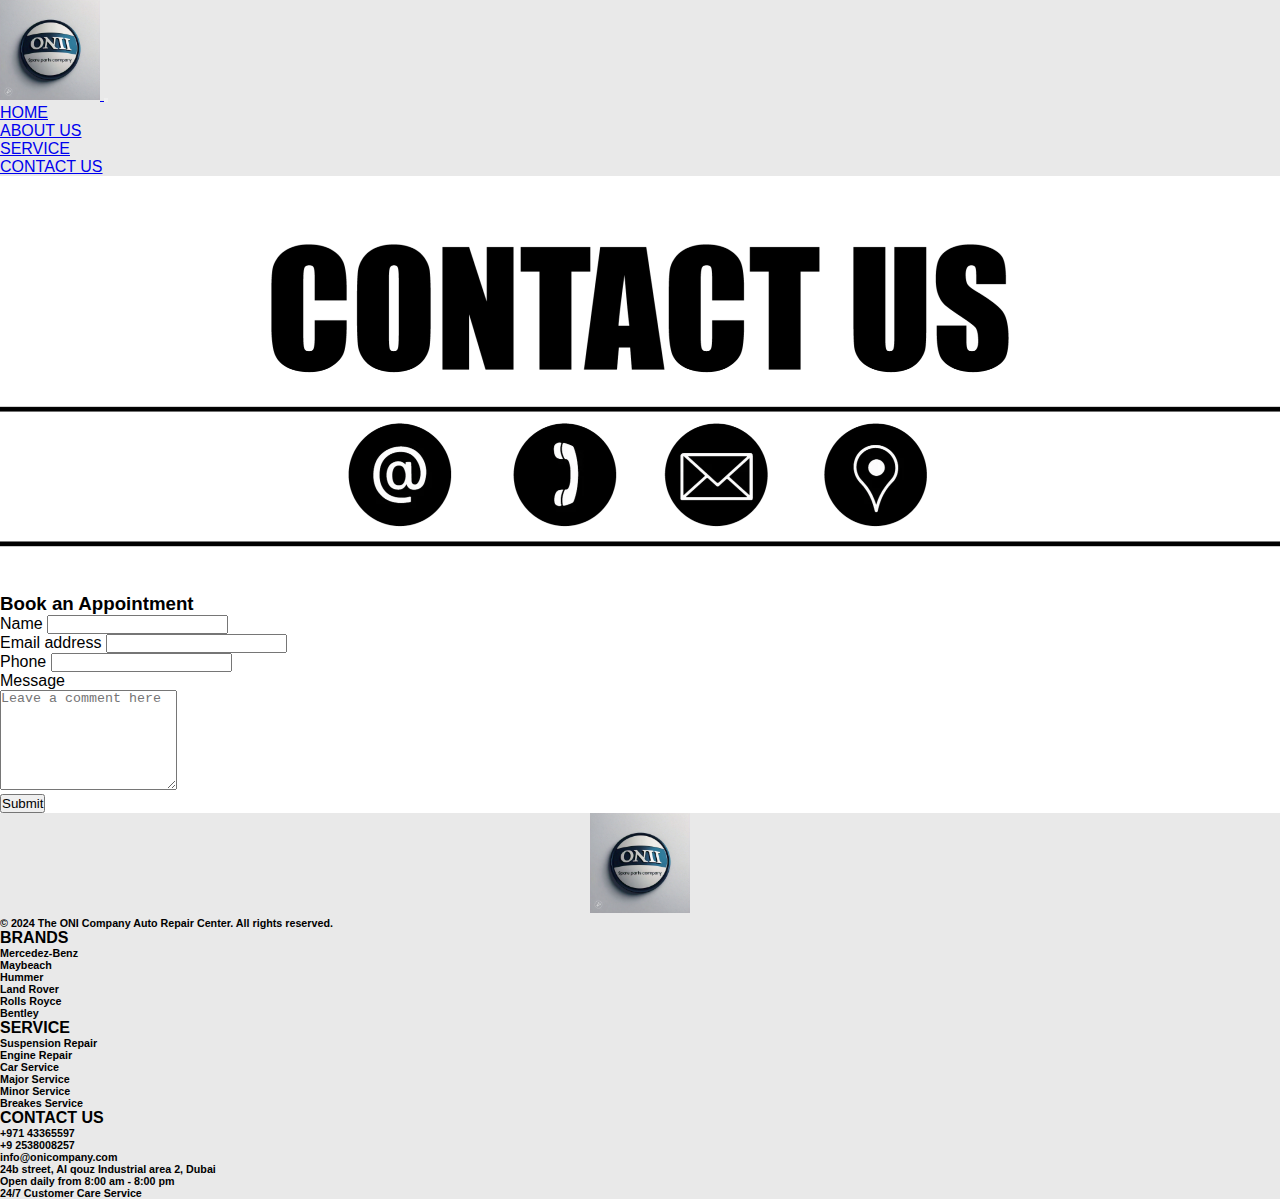
<file: contact.html>
<!doctype html>
<html lang="en">
  <head>
    <meta charset="utf-8">
    <meta name="viewport" content="width=device-width, initial-scale=1">

    <link href="https://cdn.jsdelivr.net/npm/bootstrap@5.0.2/dist/css/bootstrap.min.css" rel="stylesheet" integrity="sha384-EVSTQN3/azprG1Anm3QDgpJLIm9Nao0Yz1ztcQTwFspd3yD65VohhpuuCOmLASjC" crossorigin="anonymous">
    <link rel="stylesheet" href="./CSS/about.css">

    <title>Oni Company</title>
  </head>
  <body>
    <nav class="navbar navbar-expand-lg navbar-dark bg-dark px-5 py-0 my-0">
        <div class="container-fluid">
          <a class="navbar-brand" href="#">
            <img src="./Images/oni.jpg" alt="logo" width="100" class=" border rounded-circle">
          </a>
          <button class="navbar-toggler bg-dark" type="button" data-bs-toggle="collapse" data-bs-target="#navbarSupportedContent" aria-controls="navbarSupportedContent" aria-expanded="false" aria-label="Toggle navigation">
            <span class="navbar-toggler-icon"></span>
          </button>
          <div class="collapse navbar-collapse" id="navbarSupportedContent">
            <ul class="navbar-nav ms-auto mb-2 mb-lg-0">
              <li class="nav-item">
                <a class="nav-link active text-dark fw-bold" aria-current="page" href="index.html">HOME</a>
              </li>
              <li class="nav-item">
                <a class="nav-link text-dark fw-bold" href="about.html">ABOUT US</a>
              </li>
              <li class="nav-item">
                <a class="nav-link text-dark fw-bold" href="service.html">SERVICE</a>
              </li>
              <li class="nav-item">
                <a class="nav-link text-dark fw-bold" href="contact.html">CONTACT US</a>
              </li>
          </div>
        </div>
    </nav>

    <!--Background-Image-->
    <div class="background my-0">
        <img src="./Images/contact.webp" alt="background-image" width="100%">
    </div>

    <!--Contact-->
    <div class="contact my-5">
        <div class="container p-4">
            <div class="row justify-content-center">
                <div class="form bg-danger text-white p-5 col-lg-7">
                            <h3 class="text-center pb-4">Book an Appointment</h3>
                            <form>
                                <div class="mb-3">
                                  <label for="exampleInputName" class="form-label fs-5 fw-bold">Name</label>
                                  <input type="name" class="form-control" id="exampleInputName" aria-describedby="name">
                                </div>
                                <div class="mb-3">
                                    <label for="exampleInputEmail1" class="form-label fs-5 fw-bold">Email address</label>
                                    <input type="email" class="form-control" id="exampleInputEmail1" aria-describedby="emailHelp">
                                </div>
                                <div class="mb-3">
                                    <label for="exampleInputTel" class="form-label fs-5 fw-bold">Phone</label>
                                    <input type="tel" class="form-control" id="exampleInputTel">
                                </div>
                                <div class="mb-3">
                                    <label for="exampleInputPassword1" class="form-label fs-5 fw-bold">Message</label>
                                    <div class="form-floating">
                                        <textarea class="form-control" placeholder="Leave a comment here" id="floatingTextarea2" style="height: 100px"></textarea>
                                      </div>
                                </div>
                                <button type="submit" class="btn bg-white text-danger px-4 fs-5 fw-bold">Submit</button>
                              </form>
                </div>
            </div>
        </div>
    </div>

    

    <!--Footer-->
    <footer class="mt-5">
        <div class="container p-4">
            <div class="row">
                <div class="main d-lg-flex d-md-flex justify-content-between text-dark">
                    <div class="logo col-lg-3 col-md-3 col-sm-12">
                            <div class="img">
                                <img src="./Images/oni.jpg" alt="" width="100" class=" border rounded-circle">
                            </div>

                            <div class="txt">
                                <h6 class="my-3">© 2024 The ONI Company Auto Repair Center. All rights reserved.</h6>
                            </div>
                    </div>
                    <div class="brands col-lg-3 col-md-3 col-sm-12">
                            <h4 class="fw-bold mb-2">BRANDS</h4>
                            <h6 class="my-3">Mercedez-Benz</h6>
                            <h6 class="my-3">Maybeach</h6>
                            <h6 class="my-3">Hummer</h6>
                            <h6 class="my-3">Land Rover</h6>
                            <h6 class="my-3">Rolls Royce</h6>
                            <h6 class="my-3">Bentley</h6>
                    </div>
                    <div class="service col-lg-3 col-md-3 col-sm-12">
                            <h4 class="fw-bold mb-2">SERVICE</h4>
                            <h6 class="my-3">Suspension Repair</h6>
                            <h6 class="my-3">Engine Repair</h6>
                            <h6 class="my-3">Car Service</h6>
                            <h6 class="my-3">Major Service</h6>
                            <h6 class="my-3">Minor Service</h6>
                            <h6 class="my-3">Breakes Service</h6>
                    </div>
                    <div class="contact col-lg-3 col-md-3 col-sm-12">
                            <h4 class="fw-bold mb-2">CONTACT US</h4>
                            <h6 class="my-3">+971 43365597</h6>
                            <h6 class="my-3">+9 2538008257</h6>
                            <h6 class="my-3">info@onicompany.com</h6>
                            <h6 class="my-3">24b street, Al qouz Industrial area 2, Dubai</h6>
                            <h6 class="my-3">Open daily from 8:00 am - 8:00 pm</h6>
                            <h6 class="my-3">24/7 Customer Care Service</h6>
                    </div>
                </div>
            </div>
        </div>
    </footer>




    <script src="https://cdn.jsdelivr.net/npm/bootstrap@5.0.2/dist/js/bootstrap.bundle.min.js" integrity="sha384-MrcW6ZMFYlzcLA8Nl+NtUVF0sA7MsXsP1UyJoMp4YLEuNSfAP+JcXn/tWtIaxVXM" crossorigin="anonymous"></script>

  </body>
</html>
</file>
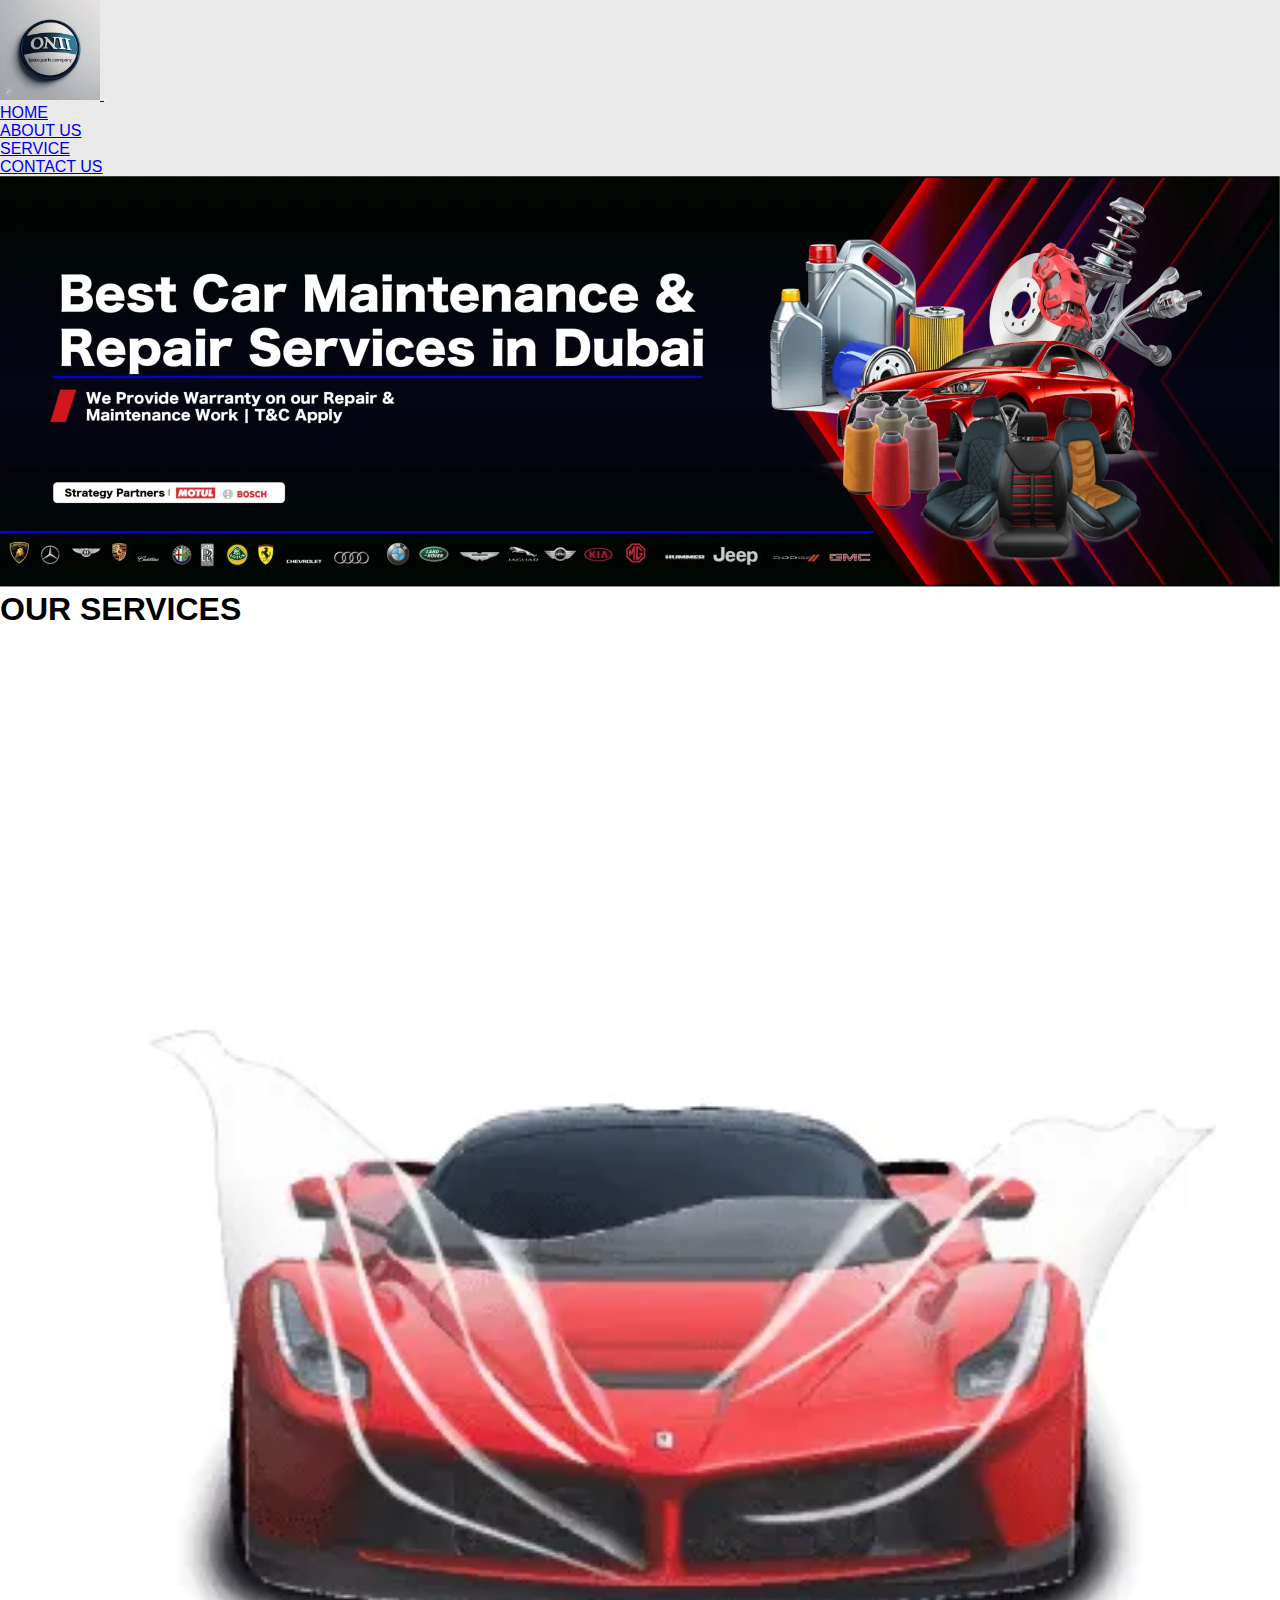
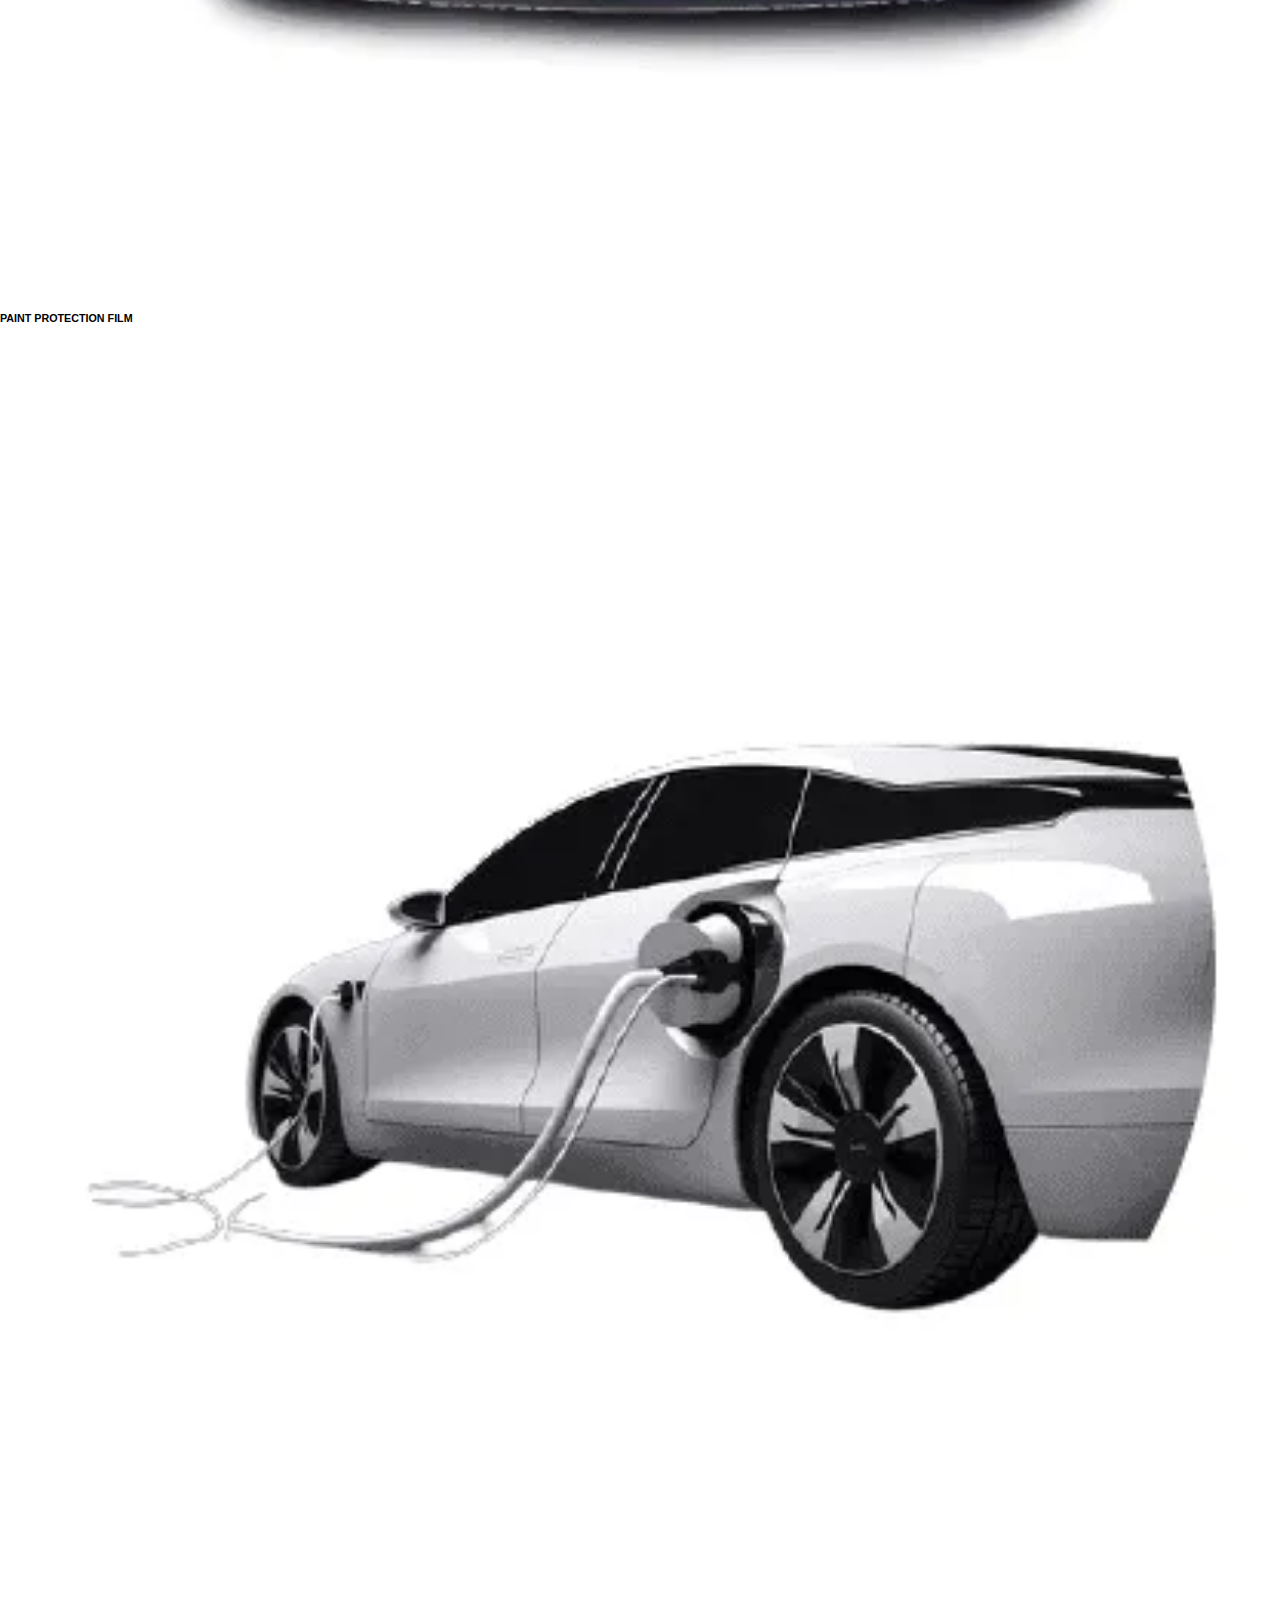
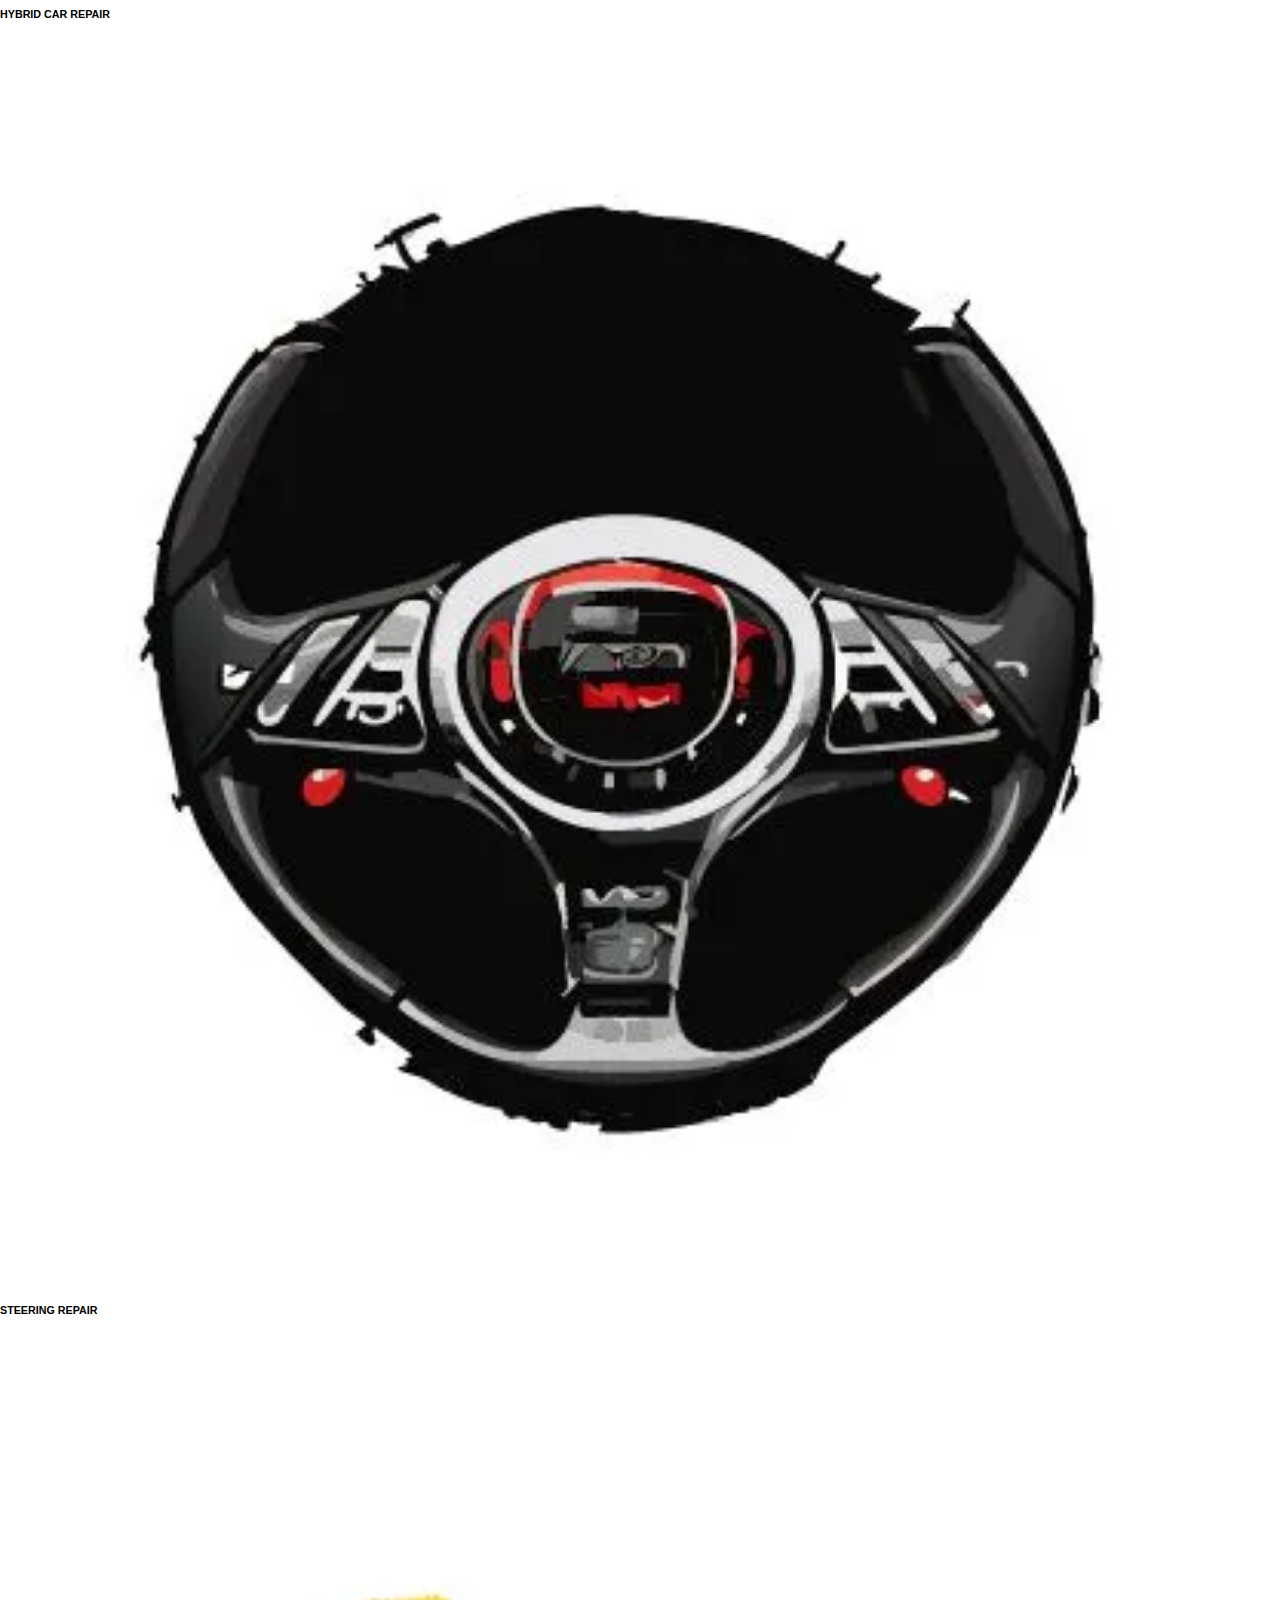
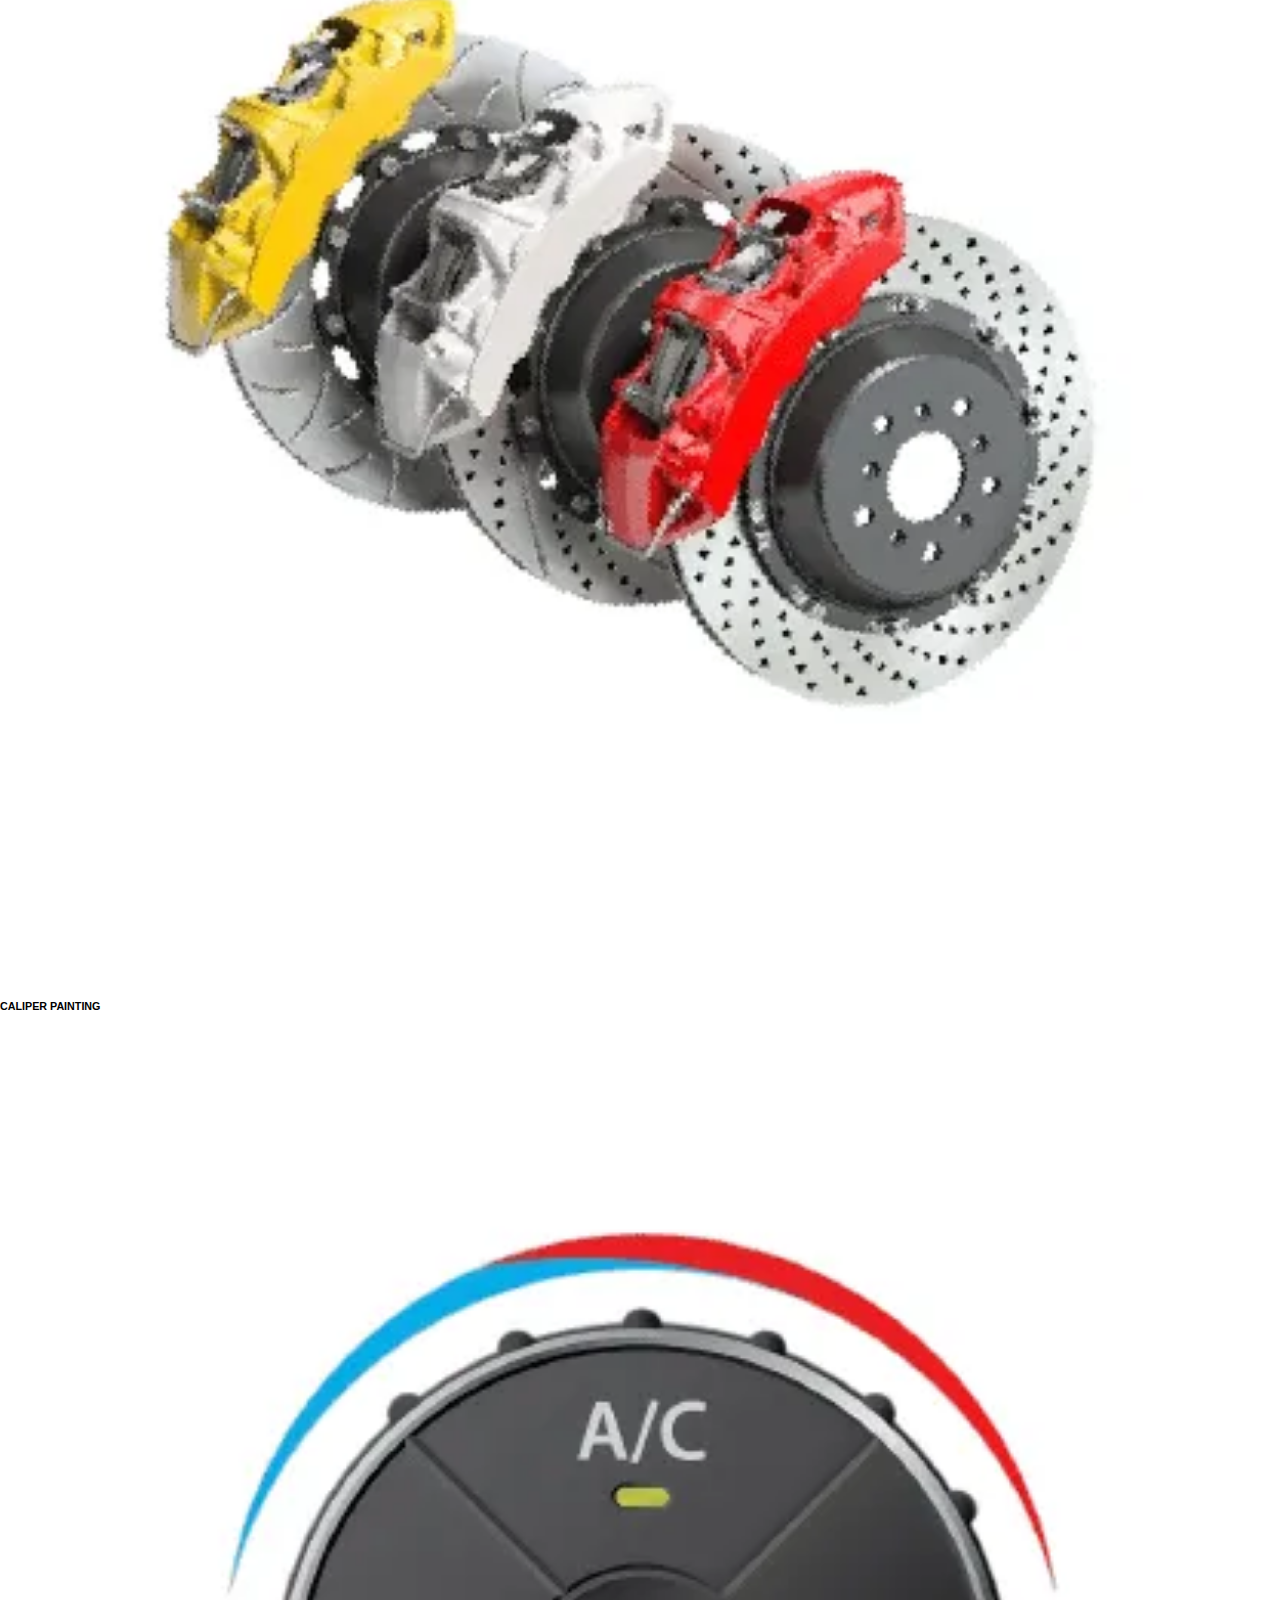
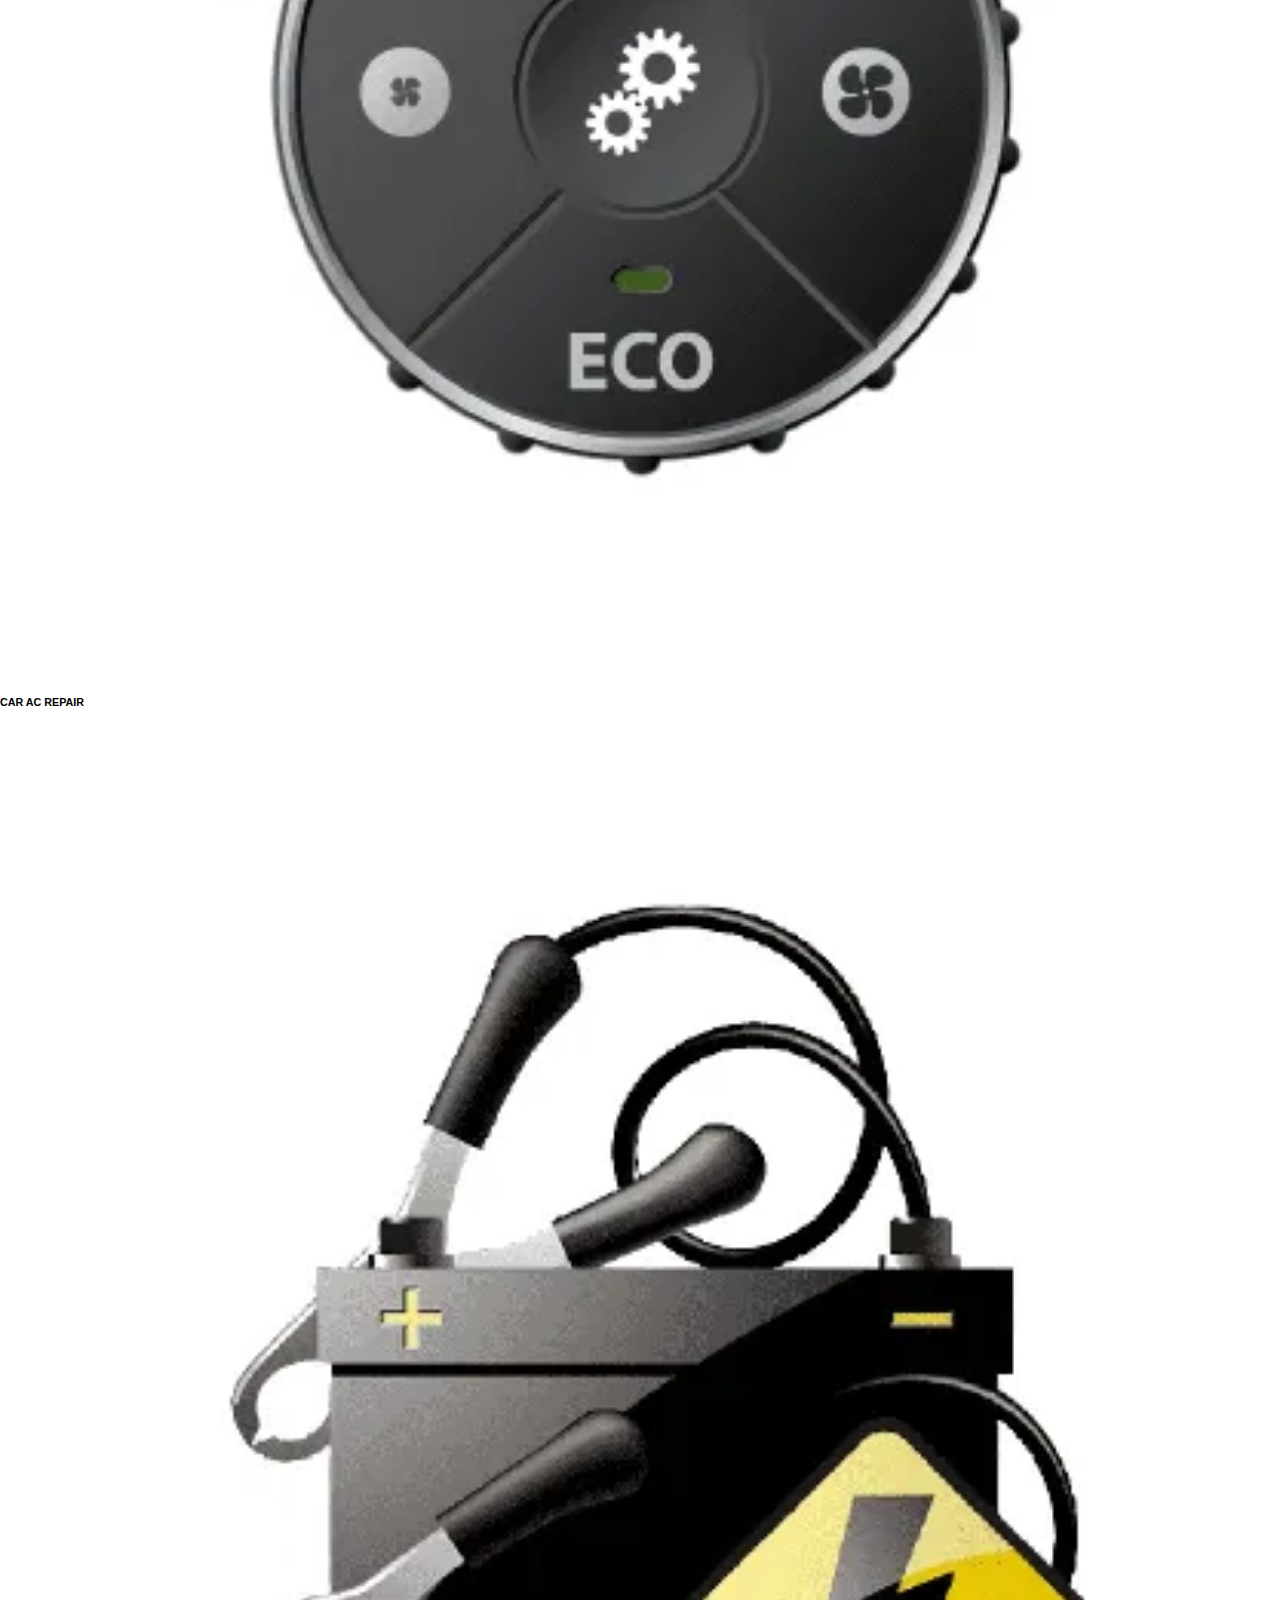
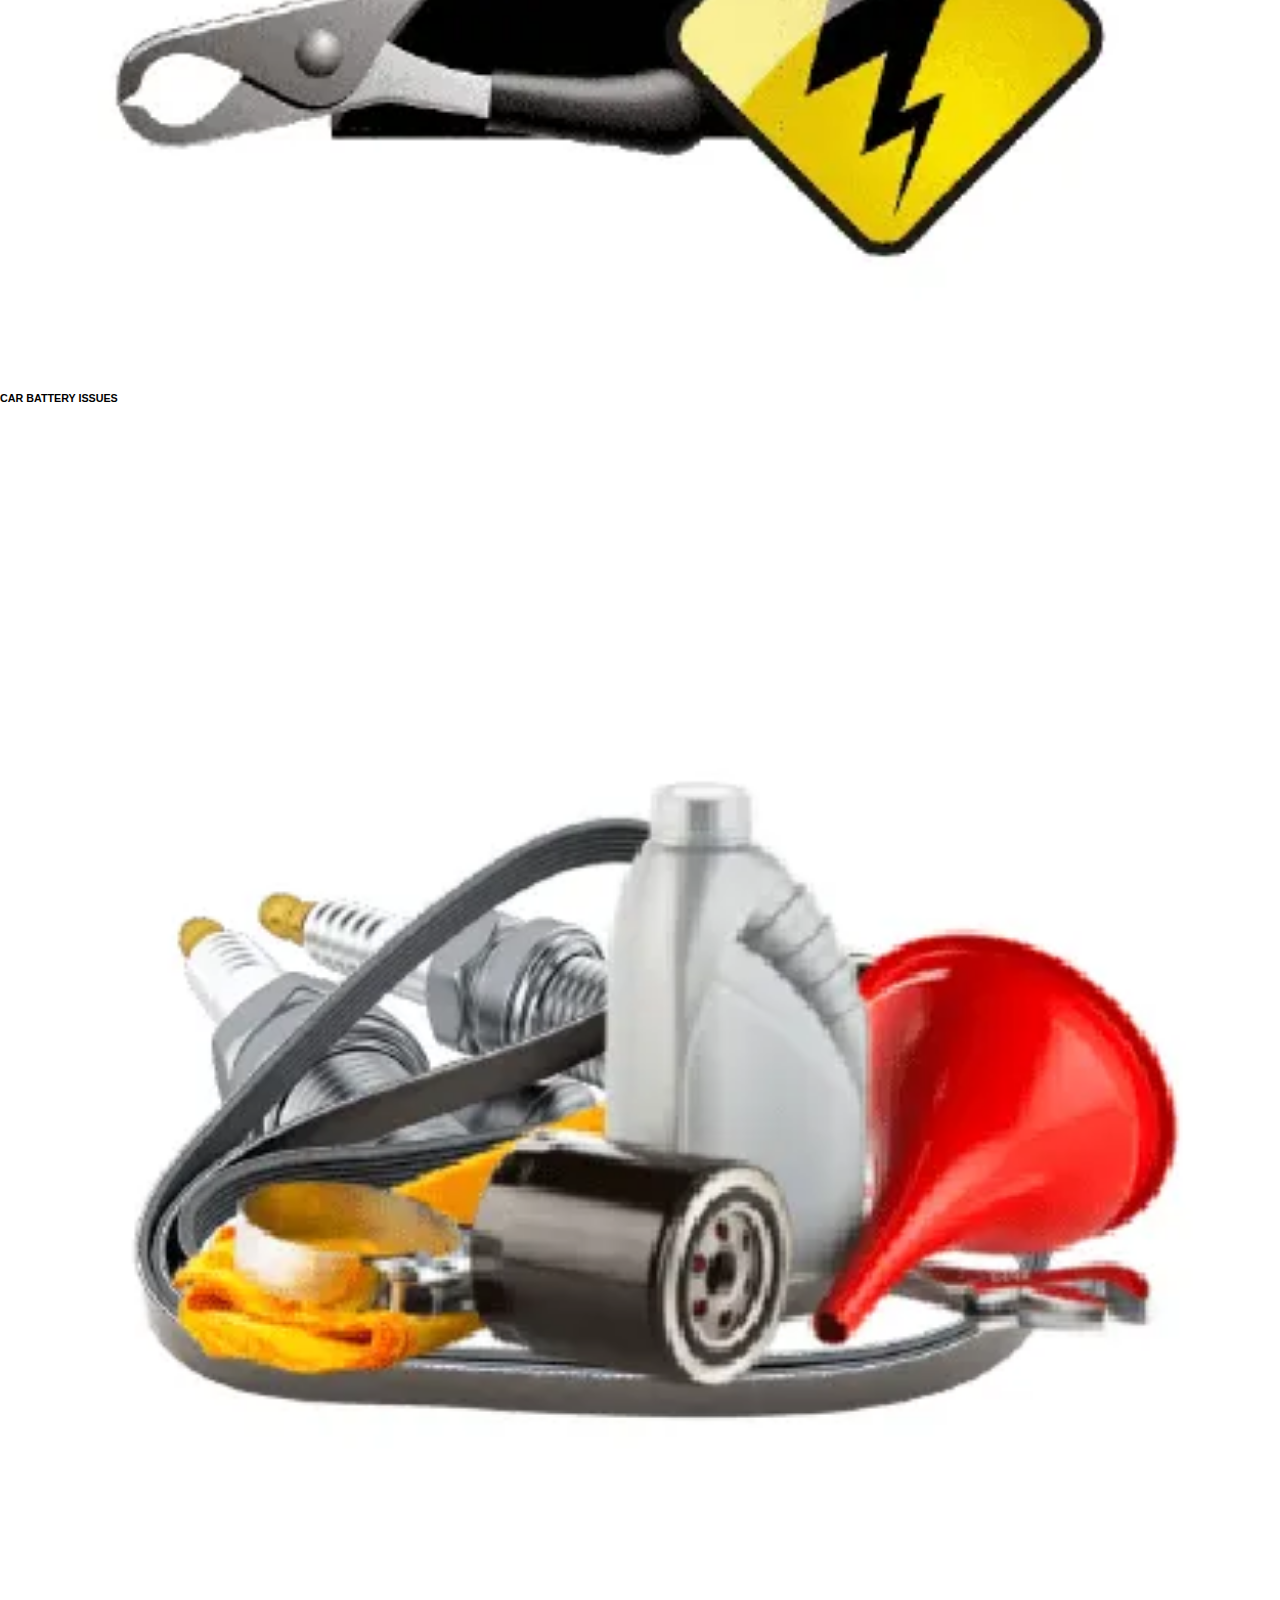
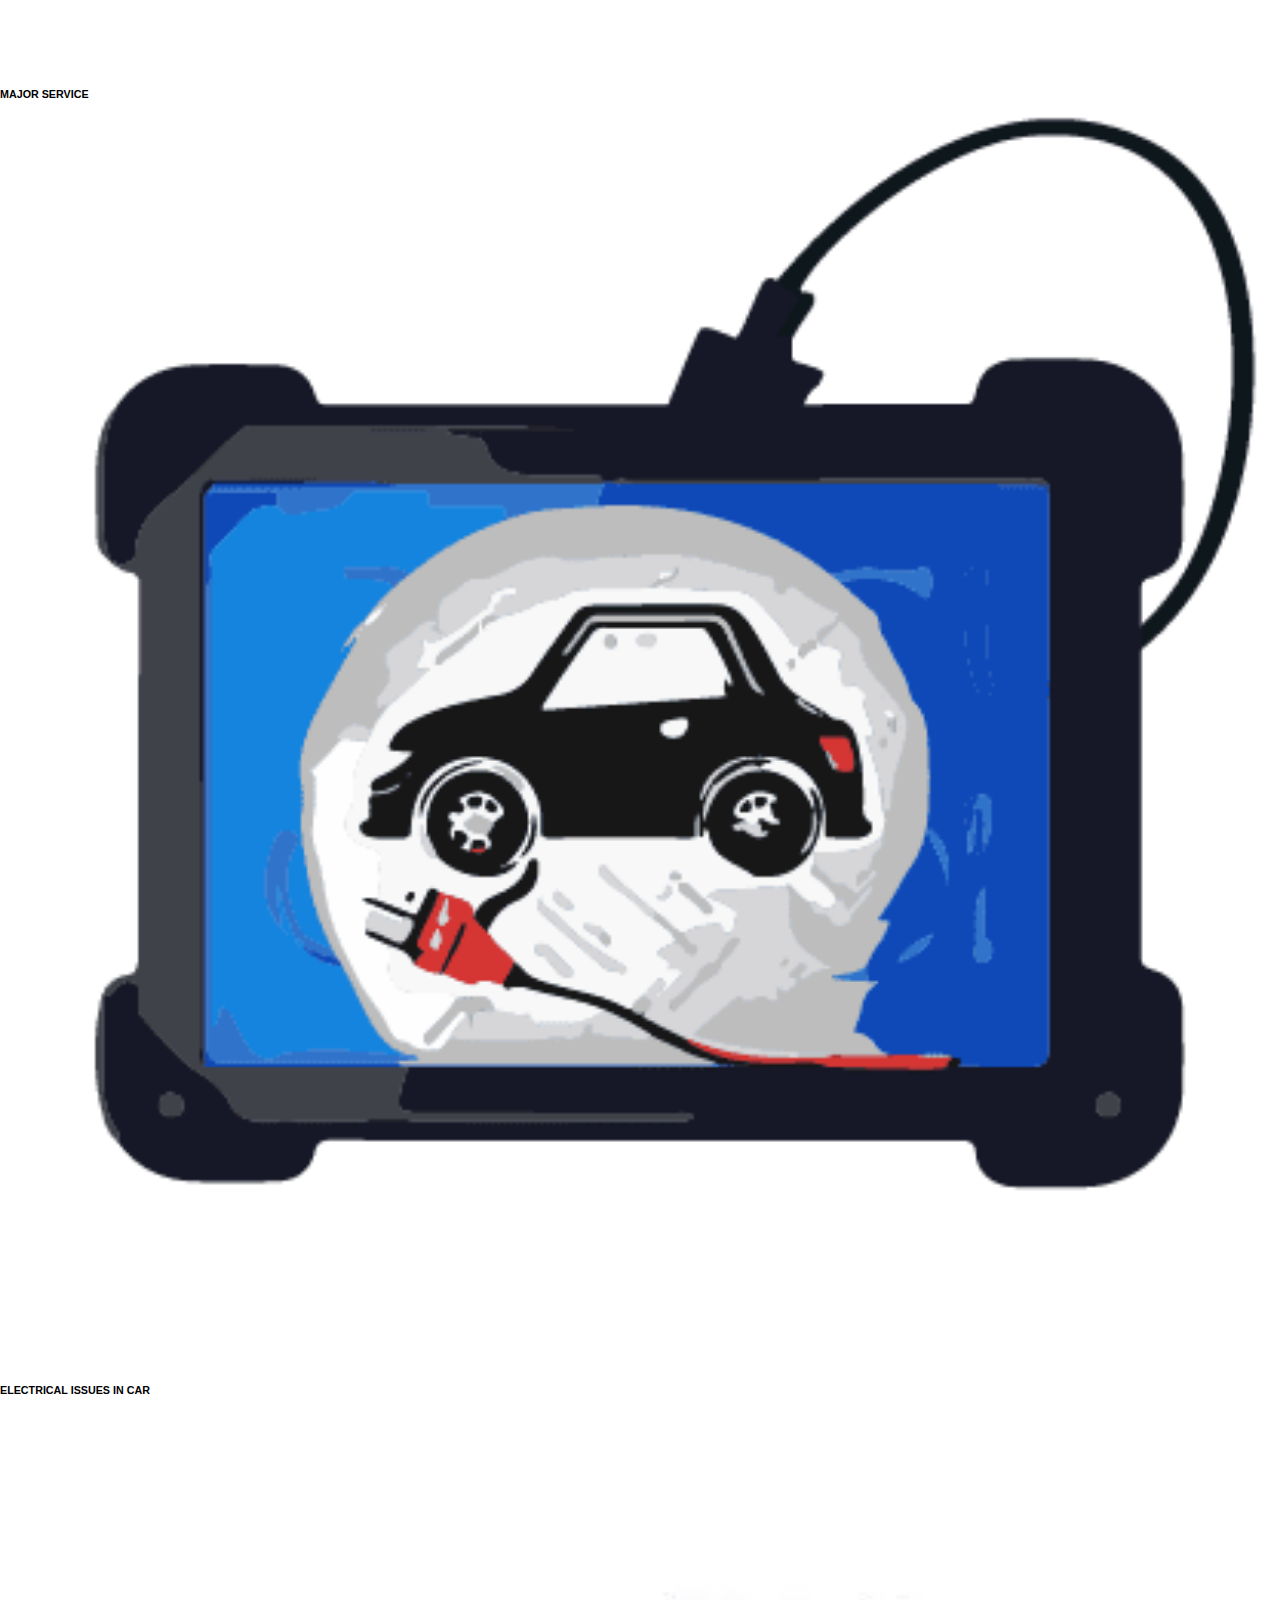
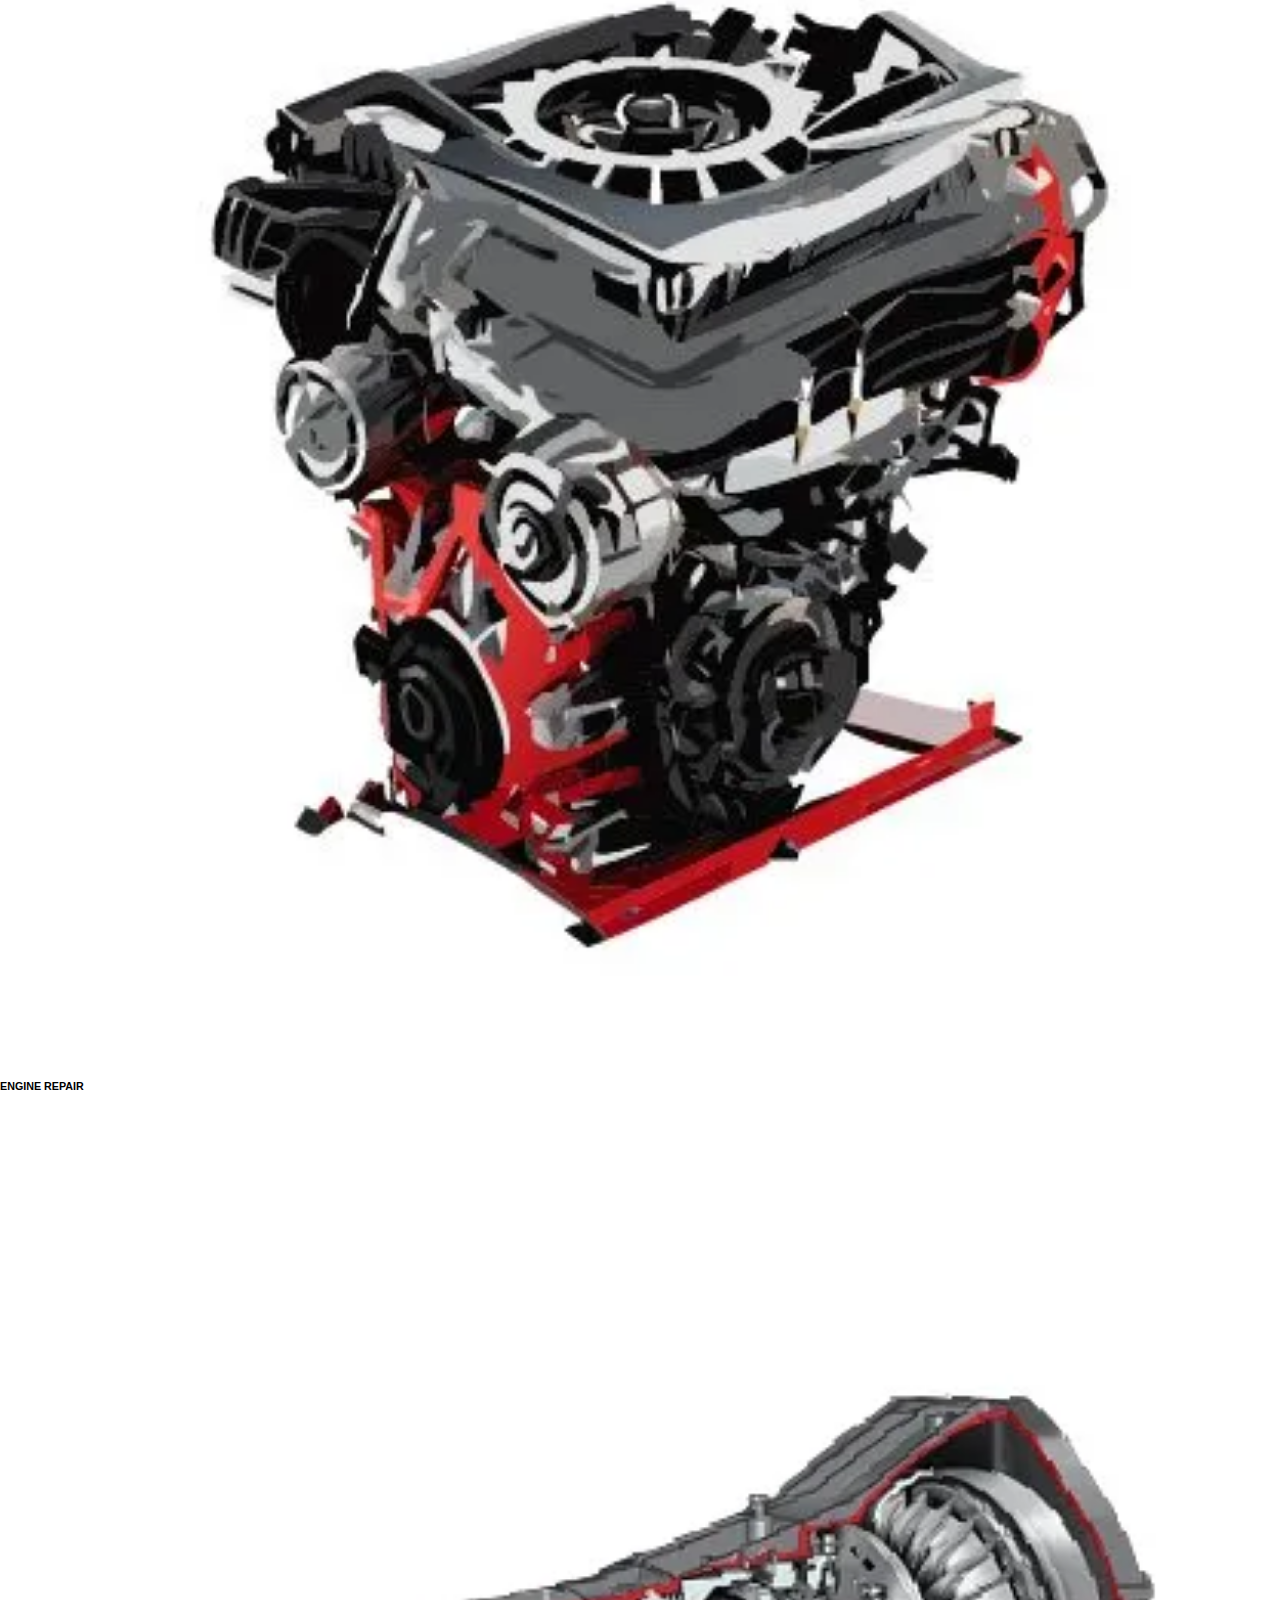
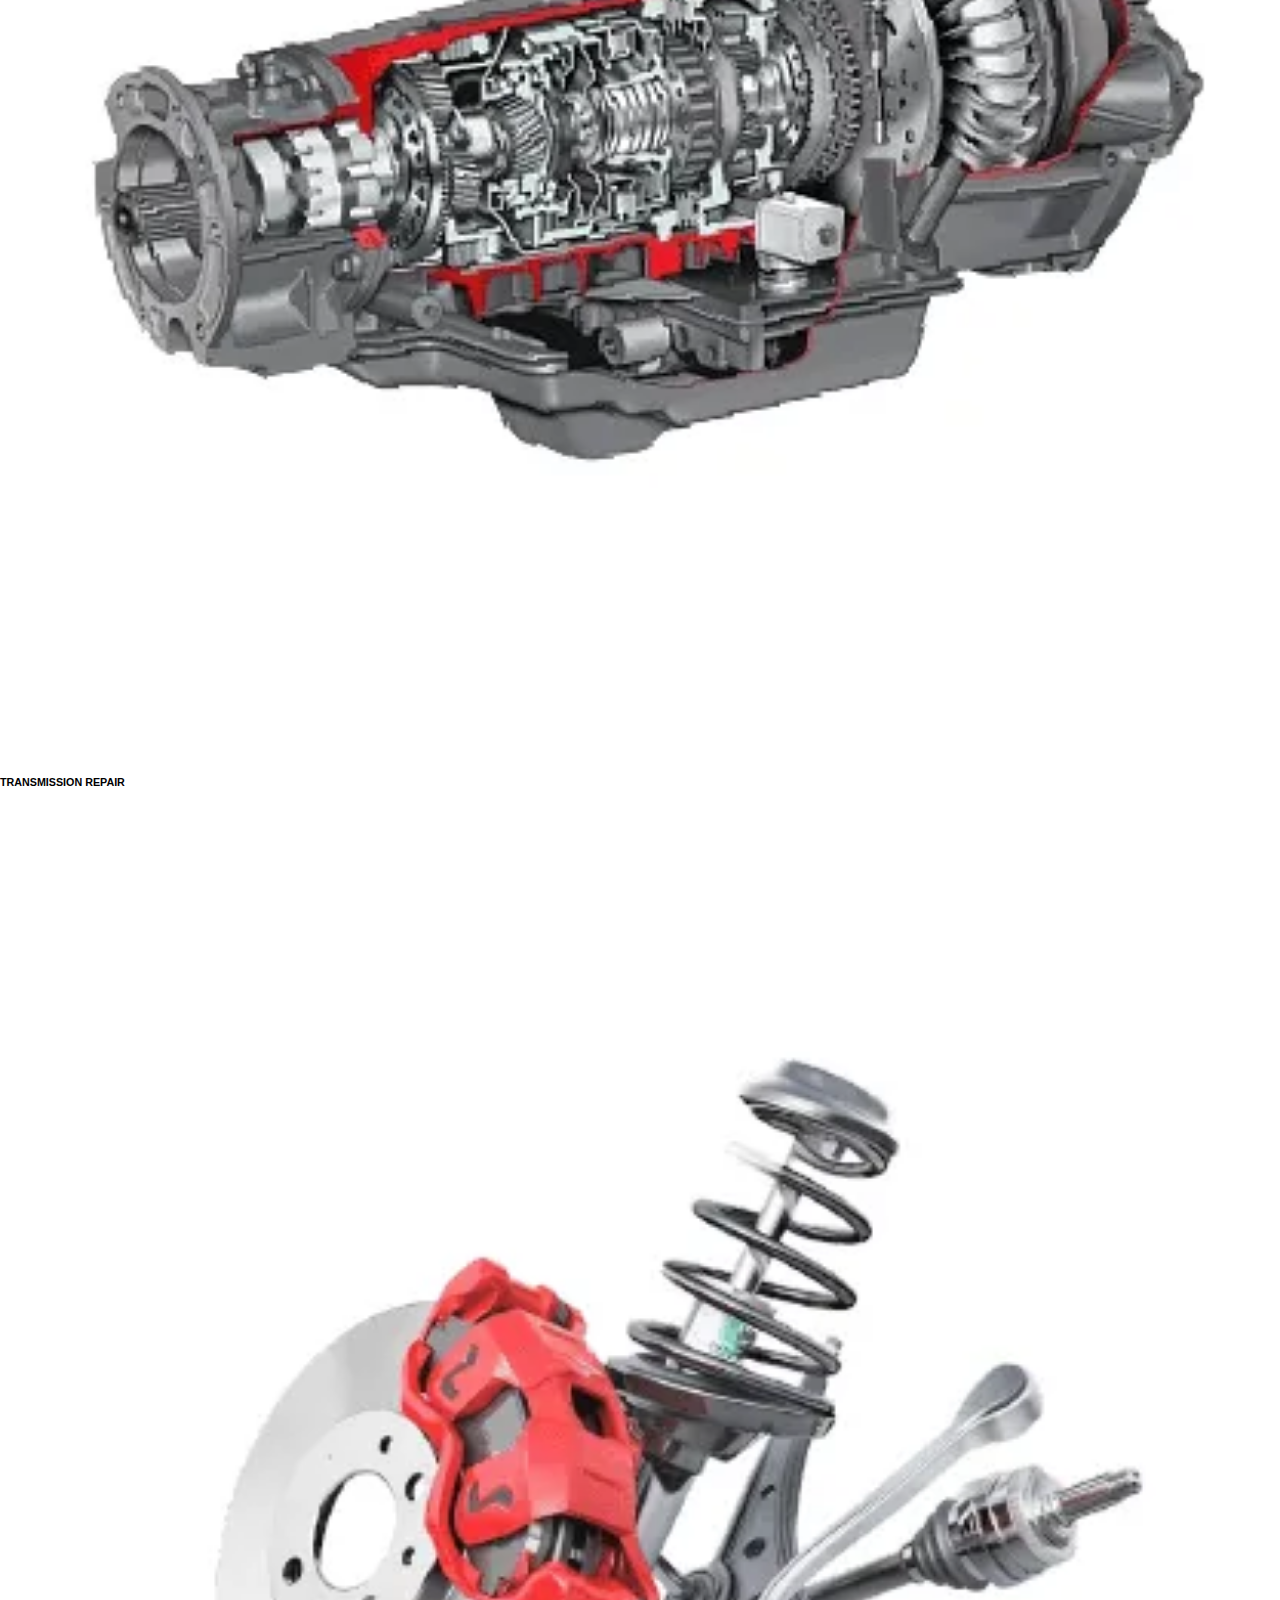
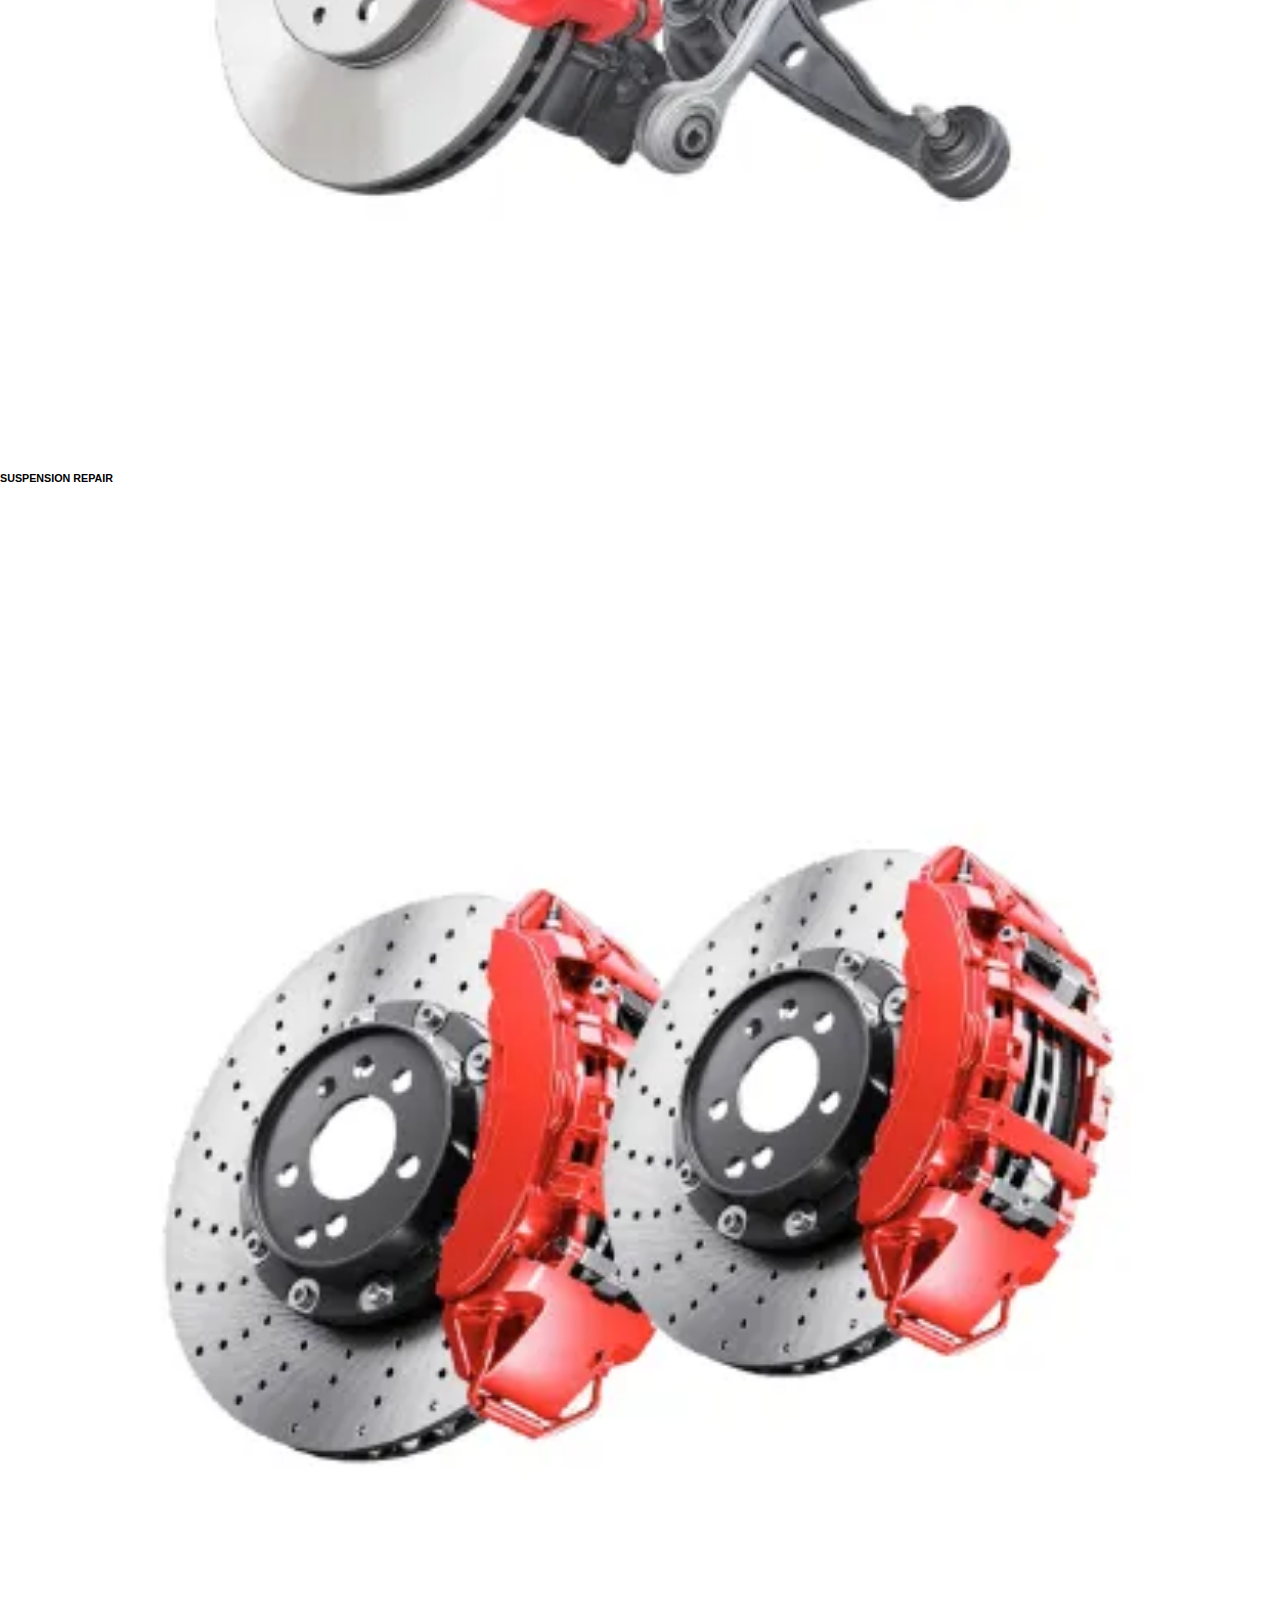
<file: service.html>
<!doctype html>
<html lang="en">
  <head>
    <meta charset="utf-8">
    <meta name="viewport" content="width=device-width, initial-scale=1">

    <link href="https://cdn.jsdelivr.net/npm/bootstrap@5.0.2/dist/css/bootstrap.min.css" rel="stylesheet" integrity="sha384-EVSTQN3/azprG1Anm3QDgpJLIm9Nao0Yz1ztcQTwFspd3yD65VohhpuuCOmLASjC" crossorigin="anonymous">
    <link rel="stylesheet" href="./CSS/about.css">

    <title>Oni Company</title>
  </head>
  <body>
    <nav class="navbar navbar-expand-lg navbar-dark bg-dark px-5 py-0 my-0">
        <div class="container-fluid">
          <a class="navbar-brand" href="#">
            <img src="./Images/oni.jpg" alt="logo" width="100" class=" border rounded-circle">
          </a>
          <button class="navbar-toggler bg-dark" type="button" data-bs-toggle="collapse" data-bs-target="#navbarSupportedContent" aria-controls="navbarSupportedContent" aria-expanded="false" aria-label="Toggle navigation">
            <span class="navbar-toggler-icon"></span>
          </button>
          <div class="collapse navbar-collapse" id="navbarSupportedContent">
            <ul class="navbar-nav ms-auto mb-2 mb-lg-0">
              <li class="nav-item">
                <a class="nav-link active text-dark fw-bold" aria-current="page" href="index.html">HOME</a>
              </li>
              <li class="nav-item">
                <a class="nav-link text-dark fw-bold" href="about.html">ABOUT US</a>
              </li>
              <li class="nav-item">
                <a class="nav-link text-dark fw-bold" href="service.html">SERVICE</a>
              </li>
              <li class="nav-item">
                <a class="nav-link text-dark fw-bold" href="contact.html">CONTACT US</a>
              </li>
          </div>
        </div>
    </nav>

        <!--Background-Image-->
    <div class="background my-0">
        <img src="./Images/Services-back.webp" alt="background-image" width="100%">
    </div>
    

    <!--Maintainance-->
    <div class="maintainance my-5">
        <div class="container p-4">
            <div class="text py-5 text-center">
                <h1 class="fw-bold pb-2">OUR SERVICES</h1>
            </div>
            <div class="justify-content-center row row-cols-1 row-cols-md-3 row-cols-lg-5 gap-2">
                <div class="col border border-2 shadow m-2 bg-body rounded p-4">
                    <img src="./Images/Service-feature-images-05.png" alt="" width="100%">
                    <div class="text text-center">
                        <h6 class="fw-bold">PAINT PROTECTION FILM</h6>
                    </div>
                </div>

                <div class="col border border-2 shadow m-2 bg-body rounded p-4">
                    <img src="./Images/Hybrid-.webp" alt="" width="100%">
                    <div class="text text-center">
                        <h6 class="fw-bold">HYBRID CAR REPAIR</h6>
                    </div>
                </div>

                <div class="col border border-2 shadow m-2 bg-body rounded p-4">
                    <img src="./Images/steering.webp" alt="" width="100%">
                    <div class="text text-center">
                        <h6 class="fw-bold">STEERING REPAIR</h6>
                    </div>
                </div>

                <div class="col border border-2 shadow m-2 bg-body rounded p-4">
                    <img src="./Images/caliper.webp" alt="" width="100%">
                    <div class="text text-center">
                        <h6 class="fw-bold">CALIPER PAINTING</h6>
                    </div>
                </div>

                <div class="col border border-2 shadow m-2 bg-body rounded p-4">
                    <img src="./Images/car-ac.png" alt="" width="100%">
                    <div class="text text-center">
                        <h6 class="fw-bold">CAR AC REPAIR</h6>
                    </div>
                </div>

                <div class="col border border-2 shadow m-2 bg-body rounded p-4">
                    <img src="./Images/battery.webp" alt="" width="100%">
                    <div class="text text-center">
                        <h6 class="fw-bold">CAR BATTERY ISSUES</h6>
                    </div>
                </div>

                <div class="col border border-2 shadow m-2 bg-body rounded p-4">
                    <img src="./Images/major.webp" alt="" width="100%">
                    <div class="text text-center">
                        <h6 class="fw-bold">MAJOR SERVICE</h6>
                    </div>
                </div>

                <div class="col border border-2 shadow m-2 bg-body rounded p-4">
                    <img src="./Images/1-08.png" alt="" width="100%">
                    <div class="text text-center">
                        <h6 class="fw-bold">ELECTRICAL ISSUES IN CAR</h6>
                    </div>
                </div>

                <div class="col border border-2 shadow m-2 bg-body rounded p-4">
                    <img src="./Images/1-04.jpg" alt="" width="100%">
                    <div class="text text-center">
                        <h6 class="fw-bold">ENGINE REPAIR</h6>
                    </div>
                </div>
        
                <div class="col border border-2 shadow m-2 bg-body rounded p-4">
                    <img src="./Images/transmission-repair.png" alt="" width="100%">
                    <div class="text text-center">
                        <h6 class="fw-bold">TRANSMISSION REPAIR</h6>
                    </div>
                </div>
        
                <div class="col border border-2 shadow m-2 bg-body rounded p-4">
                    <img src="./Images/Service-feature-images-10.png" alt="" width="100%">
                    <div class="text text-center">
                        <h6 class="fw-bold">SUSPENSION REPAIR</h6>
                    </div>
                </div>
        
                <div class="col border border-2 shadow m-2 bg-body rounded p-4">
                    <img src="./Images/Service-feature-images-02.png" alt="" width="100%">
                    <div class="text text-center">
                        <h6 class="fw-bold">BREAKES SERVICE</h6>
                    </div>
                </div>
        
                <div class="col border border-2 shadow m-2 bg-body rounded p-4">
                    <img src="./Images/Service-feature-images-01.png" alt="" width="100%">
                    <div class="text text-center">
                        <h6 class="fw-bold">CAR PAINT SERVICE</h6>
                    </div>
                </div>
        
                <div class="col border border-2 shadow m-2 bg-body rounded p-4">
                    <img src="./Images/Upholstery-work.png" alt="" width="100%">
                    <div class="text text-center">
                        <h6 class="fw-bold">UPHOLSTRY WORK</h6>
                    </div>
                </div>
        
                <div class="col border border-2 shadow m-2 bg-body rounded p-4">
                    <img src="./Images/Service-feature-images-03.png" alt="" width="100%">
                    <div class="text text-center">
                        <h6 class="fw-bold">MINOR SERVICE</h6>
                    </div>
                </div>
        
                <div class="col border border-2 shadow m-2 bg-body rounded p-4">
                    <img src="./Images/Service-feature-images-14.png" alt="" width="100%">
                    <div class="text text-center">
                        <h6 class="fw-bold">PRE-PURCHASE INSPECTION</h6>
                    </div>
                </div>
        
            </div>
        </div>
    </div>

    <!--Footer-->
    <footer class="mt-5">
        <div class="container p-4">
            <div class="row">
                <div class="main d-lg-flex d-md-flex justify-content-between text-dark">
                    <div class="logo col-lg-3 col-md-3 col-sm-12">
                            <div class="img">
                                <img src="./Images/oni.jpg" alt="" width="100" class=" border rounded-circle">
                            </div>

                            <div class="txt">
                                <h6 class="my-3">© 2024 The ONI Company Auto Repair Center. All rights reserved.</h6>
                            </div>
                    </div>
                    <div class="brands col-lg-3 col-md-3 col-sm-12">
                            <h4 class="fw-bold mb-2">BRANDS</h4>
                            <h6 class="my-3">Mercedez-Benz</h6>
                            <h6 class="my-3">Maybeach</h6>
                            <h6 class="my-3">Hummer</h6>
                            <h6 class="my-3">Land Rover</h6>
                            <h6 class="my-3">Rolls Royce</h6>
                            <h6 class="my-3">Bentley</h6>
                    </div>
                    <div class="service col-lg-3 col-md-3 col-sm-12">
                            <h4 class="fw-bold mb-2">SERVICE</h4>
                            <h6 class="my-3">Suspension Repair</h6>
                            <h6 class="my-3">Engine Repair</h6>
                            <h6 class="my-3">Car Service</h6>
                            <h6 class="my-3">Major Service</h6>
                            <h6 class="my-3">Minor Service</h6>
                            <h6 class="my-3">Breakes Service</h6>
                    </div>
                    <div class="contact col-lg-3 col-md-3 col-sm-12">
                            <h4 class="fw-bold mb-2">CONTACT US</h4>
                            <h6 class="my-3">+971 43365597</h6>
                            <h6 class="my-3">+9 2538008257</h6>
                            <h6 class="my-3">info@onicompany.com</h6>
                            <h6 class="my-3">24b street, Al qouz Industrial area 2, Dubai</h6>
                            <h6 class="my-3">Open daily from 8:00 am - 8:00 pm</h6>
                            <h6 class="my-3">24/7 Customer Care Service</h6>
                    </div>
                </div>
            </div>
        </div>
    </footer>




    <script src="https://cdn.jsdelivr.net/npm/bootstrap@5.0.2/dist/js/bootstrap.bundle.min.js" integrity="sha384-MrcW6ZMFYlzcLA8Nl+NtUVF0sA7MsXsP1UyJoMp4YLEuNSfAP+JcXn/tWtIaxVXM" crossorigin="anonymous"></script>

  </body>
</html>
</file>
<file: CSS/index.css>
* {
    padding: 0;
    margin: 0;
    box-sizing: border-box;
}

body {
    font-family: -apple-system,BlinkMacSystemFont,"Segoe UI",Roboto,Oxygen-Sans,Ubuntu,Cantarell,"Helvetica Neue",sans-serif;
}

.navbar, footer {
    background-color: #e9e9e9 !important;
}

footer .logo .img {
    text-align: center;
}
</file>
<file: CSS/about.css>
* {
    padding: 0;
    margin: 0;
    box-sizing: border-box;
}

body {
    font-family: -apple-system,BlinkMacSystemFont,"Segoe UI",Roboto,Oxygen-Sans,Ubuntu,Cantarell,"Helvetica Neue",sans-serif;
}

.navbar, footer {
    background-color: #e9e9e9 !important;
}

footer .logo .img {
    text-align: center;
}
</file>
